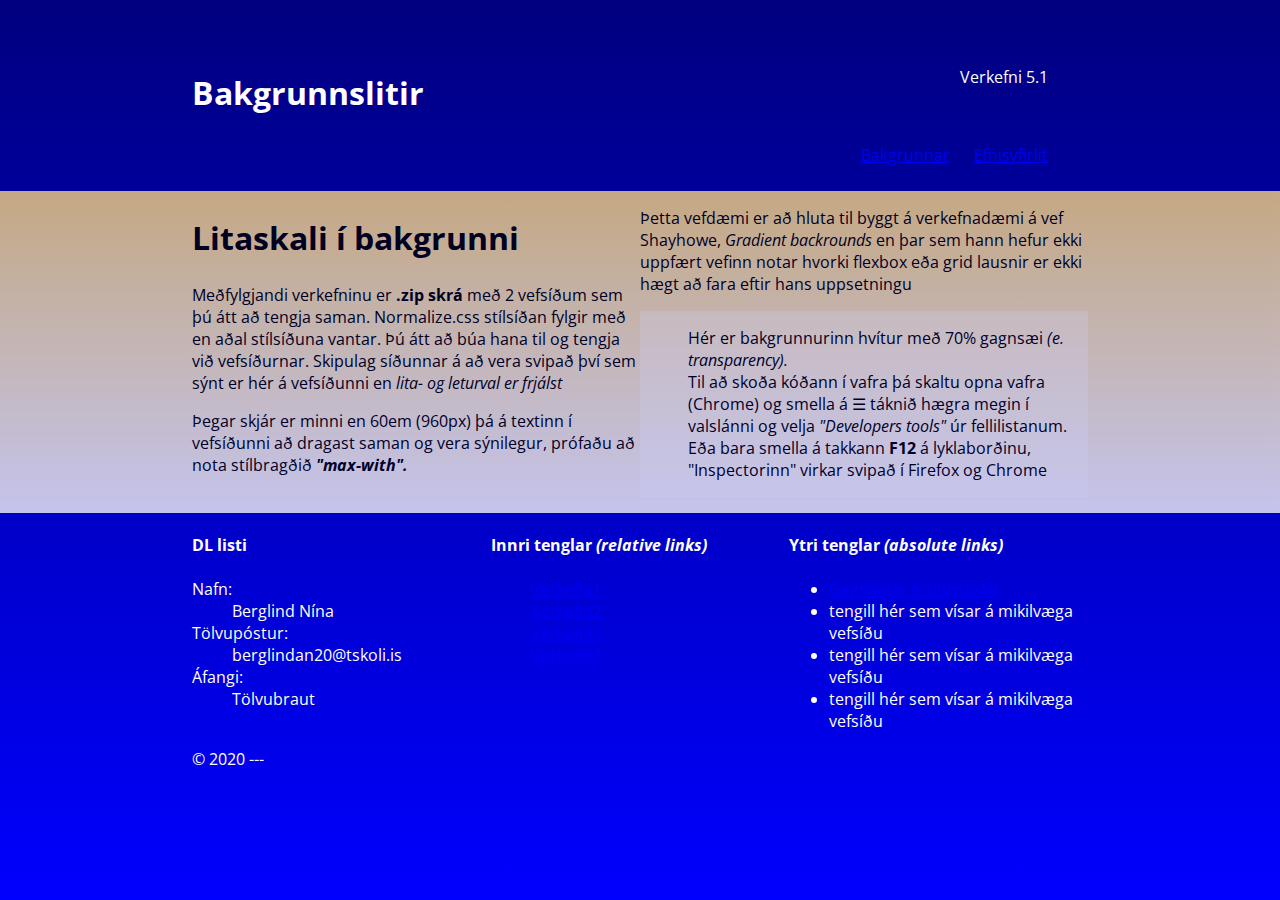
<file: verkefni-5/index.html>
<!DOCTYPE html>
<html lang="is">
  <head>
    <meta name="viewport" content="width=device-width, initial-scale=1.0">
    <meta charset="utf-8"> 
    <title>Verkefni 5.1 bakgrunnar</title>
    <!-- veljið leturgerð af http://fonts.google.com-->
    <link rel="stylesheet" href="verkefni5.css ">
  </head>
  <body> 
    <header class="texti tveirDalkar hvitur hofud">
      <div>
        <h1>
          Bakgrunnslitir
        </h1>
      </div>
      <div>
        <p class="verkefni">Verkefni 5.1</p>
        <nav class="topnav">
          <a href="index.html" title="bakgrunnar">Bakgrunnar</a>
          <a href="innerlinks.html" title="Efnisyfirlit">Efnisyfirlit</a>
        </nav>
      </div>
    </header>
    <section class="midja"> 
      <main class="texti tveirDalkar">
        <section>
          <h1 class="nidur">Litaskali í bakgrunni </h1>
          <p>Meðfylgjandi verkefninu er <strong>.zip skrá </strong>með 2 vefsíðum sem þú átt að tengja saman.  Normalize.css stílsíðan fylgir með en aðal stílsíðuna vantar. Þú átt að búa hana til og tengja við vefsíðurnar. Skipulag síðunnar á að vera svipað því sem sýnt er hér á vefsíðunni en <em>lita- og leturval er frjálst</em></p>       
          <p>Þegar skjár er minni en 60em (960px) þá á textinn í vefsíðunni að dragast saman og vera sýnilegur, prófaðu að nota stílbragðið <em><strong>"max-with".</strong></em></p>
        </section>
        <section> 
          <p>Þetta vefdæmi er að hluta til byggt á verkefnadæmi á vef Shayhowe,<em> Gradient backrounds</em> en þar sem hann hefur ekki uppfært vefinn notar hvorki flexbox eða grid lausnir er ekki hægt að fara eftir hans uppsetningu </p>
          <blockquote>Hér er bakgrunnurinn hvítur með 70% gagnsæi <i>(e. transparency).</i><br>Til að skoða kóðann í vafra þá skaltu opna vafra (Chrome) og smella á &#9776; táknið hægra megin í valslánni og velja <em>"Developers tools"</em> úr fellilistanum.<br> Eða bara smella á takkann <b>F12</b> á lyklaborðinu, "Inspectorinn" virkar svipað í Firefox og Chrome</blockquote></p>
        </section>
      </main>
    </section>
    <footer class="texti thrirDalkar hvitur">
        <nav>
          <h4>DL listi </h4>
          <dl><!--Description list, nafn tölvupóstur og áfangi-->
            <dt>Nafn:</dt>
              <dd>Berglind Nína</dd>
            <dt>Tölvupóstur:</dt>
              <dd>berglindan20@tskoli.is</dd>
            <dt>Áfangi:</dt>
              <dd>Tölvubraut</dd>
          </dl>
        </nav>
        <nav>
          <h4>Innri tenglar <em>(relative links)</em></h4>
            <ul><!-- inner links! hér þarf að aðlaga slóðir að eigin verkefnum -->
              <a href="/Verkefni-1/Verkefni-1.html">Verkefni1</a><br>
              <a href="/Verkefni-2/verkefni2.html">Verkefni2</a><br>
              <a href="/verkefni-3/verkefni3.html">Verkefni3</a><br>
              <a href="/Verkefni-4/verkefni4.html">Verkefni4</a><br>
            </ul>
        </nav>
        <nav>
          <h4>Ytri tenglar <em>(absolute links)</em></h4>
          <ul> <!-- Absolute links "target _blank" opnar nýjan glugga í vafranum !aðeins notað þegar vísað er út úr eigin vef-->
            <li> 
              <a href="https://vefgrunnur.github.io/bjargir.html" target="_blank" title="Vefgrunnur">Gagnlegar grunnslóðir</a>        
            </li>  
            <li>
              tengill hér sem vísar á mikilvæga vefsíðu 
            </li>
            <li>
              tengill hér sem vísar á mikilvæga vefsíðu 
            </li>
            <li>
                tengill hér sem vísar á mikilvæga vefsíðu 
            </li>
        </nav>
      </footer>
    <p class="texti hvitur">&copy; 2020 ---</p>
  </body>
</html>
</file>
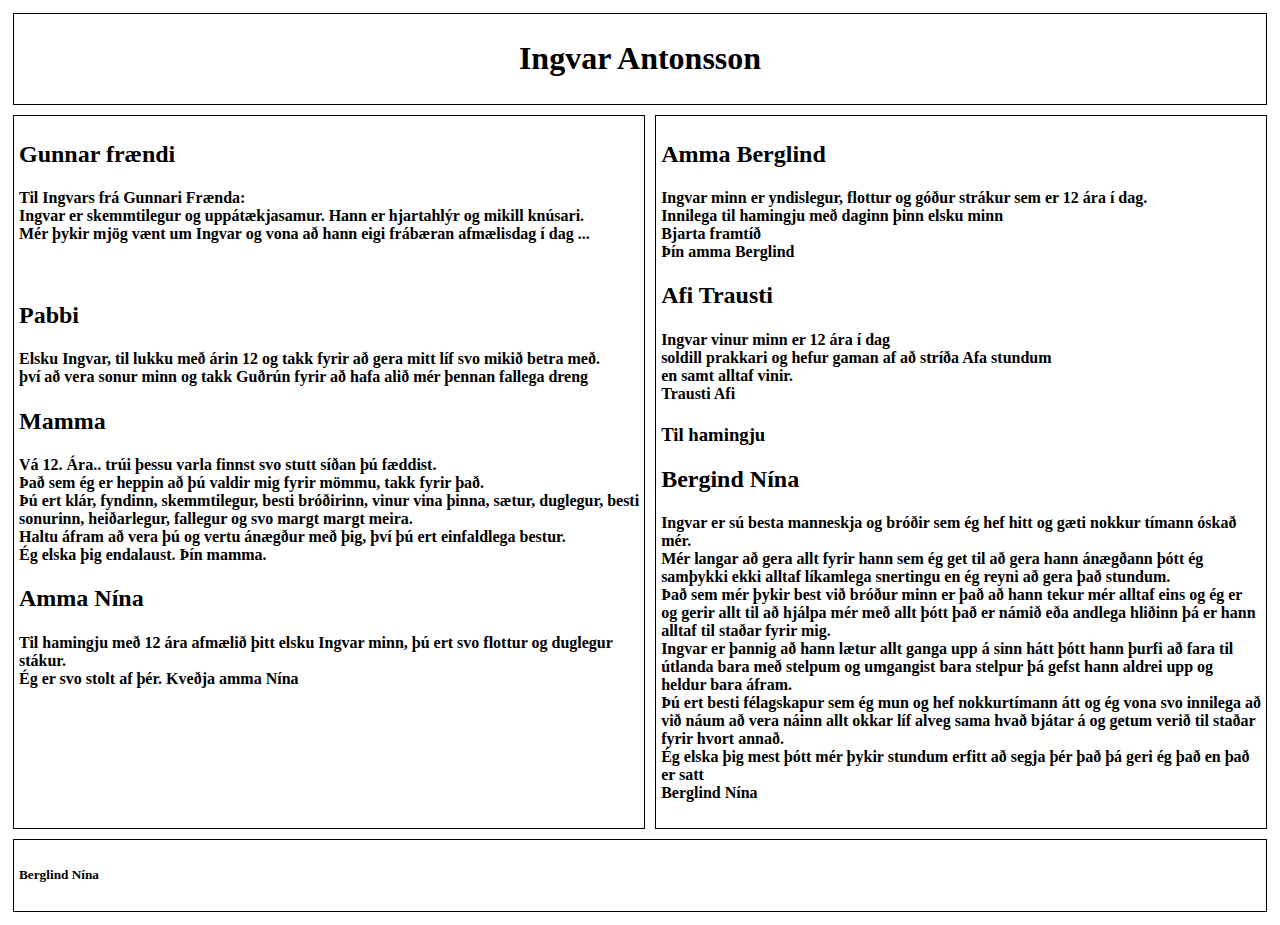
<file: kvedjur.html>
<!DOCTYPE html>
<html lang="en">
<head>
    <meta charset="UTF-8">
    <meta name="viewport" content="width=device-width, initial-scale=1.0">
    <title>Document</title>
    <link rel="stylesheet" href="kvedjur.css">
</head>
<body>
    <header class="haus"><h1>Ingvar Antonsson</h1> </header>
    <article class="vinstri"><h2>Gunnar frændi</h2><h4>Til Ingvars frá Gunnari Frænda:<br>
        Ingvar er skemmtilegur og uppátækjasamur. Hann er hjartahlýr og mikill knúsari.<br>
        Mér þykir mjög vænt um Ingvar og vona að hann eigi frábæran afmælisdag í dag ...</h4><br> 
        <h2>Pabbi</h2><h4>Elsku Ingvar, til lukku með árin 12 og takk fyrir að gera mitt líf svo mikið betra með.<br>
            því að vera sonur minn og takk Guðrún fyrir að hafa alið mér þennan fallega dreng  </h4>
        <h2>Mamma</h2><h4>Vá 12. Ára.. trúi þessu varla finnst svo stutt síðan þú fæddist.<br>  
            Það sem ég er heppin að þú valdir mig fyrir mömmu, takk fyrir það.<br>
            Þú ert klár, fyndinn, skemmtilegur, besti bróðirinn, vinur vina þinna, sætur, duglegur, besti sonurinn, heiðarlegur, fallegur og svo margt margt meira.<br>
            Haltu áfram að vera þú og vertu ánægður með þig,  því þú ert einfaldlega bestur.<br>
            Ég elska þig endalaust.  Þín mamma. </h4>
            <h2>Amma Nína</h2><h4>Til hamingju með 12 ára afmælið þitt elsku Ingvar minn, þú ert svo flottur og duglegur stákur.<br>
                Ég er svo stolt af þér. Kveðja amma Nína</article>
    <main class="adal"><h2>Amma Berglind</h2><h4>Ingvar minn er yndislegur, flottur og góður strákur sem er 12 ára í dag.<br>
        Innilega til hamingju með daginn þinn elsku minn <br>
        Bjarta framtíð<br>
        Þín amma Berglind</h4> 
    <h2>Afi Trausti</h2><h4>Ingvar vinur minn er 12 ára í dag<br>
        soldill prakkari og hefur gaman af að stríða Afa stundum<br>
        en samt alltaf vinir.<br>
        Trausti Afi </h4> <h3>Til hamingju</h3>
    </h4>
    <h2>Bergind Nína</h2><h4>Ingvar er sú besta manneskja og bróðir sem ég hef hitt og gæti nokkur tímann óskað mér.<br>
         Mér langar að gera allt fyrir hann sem ég get til að gera hann ánægðann þótt ég samþykki ekki alltaf líkamlega snertingu en ég reyni að gera það stundum.<br>
        Það sem mér þykir best við bróður minn er það að hann tekur mér alltaf eins og ég er og gerir allt til að hjálpa mér með allt þótt það er námið eða andlega hliðinn þá er hann alltaf til staðar fyrir mig.<br>  
        Ingvar er þannig að hann lætur allt ganga upp á  sinn hátt þótt hann þurfi að fara til útlanda bara með stelpum og umgangist bara stelpur þá gefst hann aldrei upp og heldur bara áfram.<br>
        Þú ert besti félagskapur sem ég mun og hef nokkurtímann átt og ég vona svo innilega að við náum að vera náinn allt okkar líf alveg sama hvað bjátar á og getum verið til staðar fyrir hvort annað.<br>
        Ég elska þig mest þótt mér þykir stundum erfitt að segja þér það þá geri ég það en það er satt<br>
        Berglind Nína
         </h4></main>
    <footer class="fotur"><h5>Berglind Nína</h5> </footer>
</body>
</html>
</file>
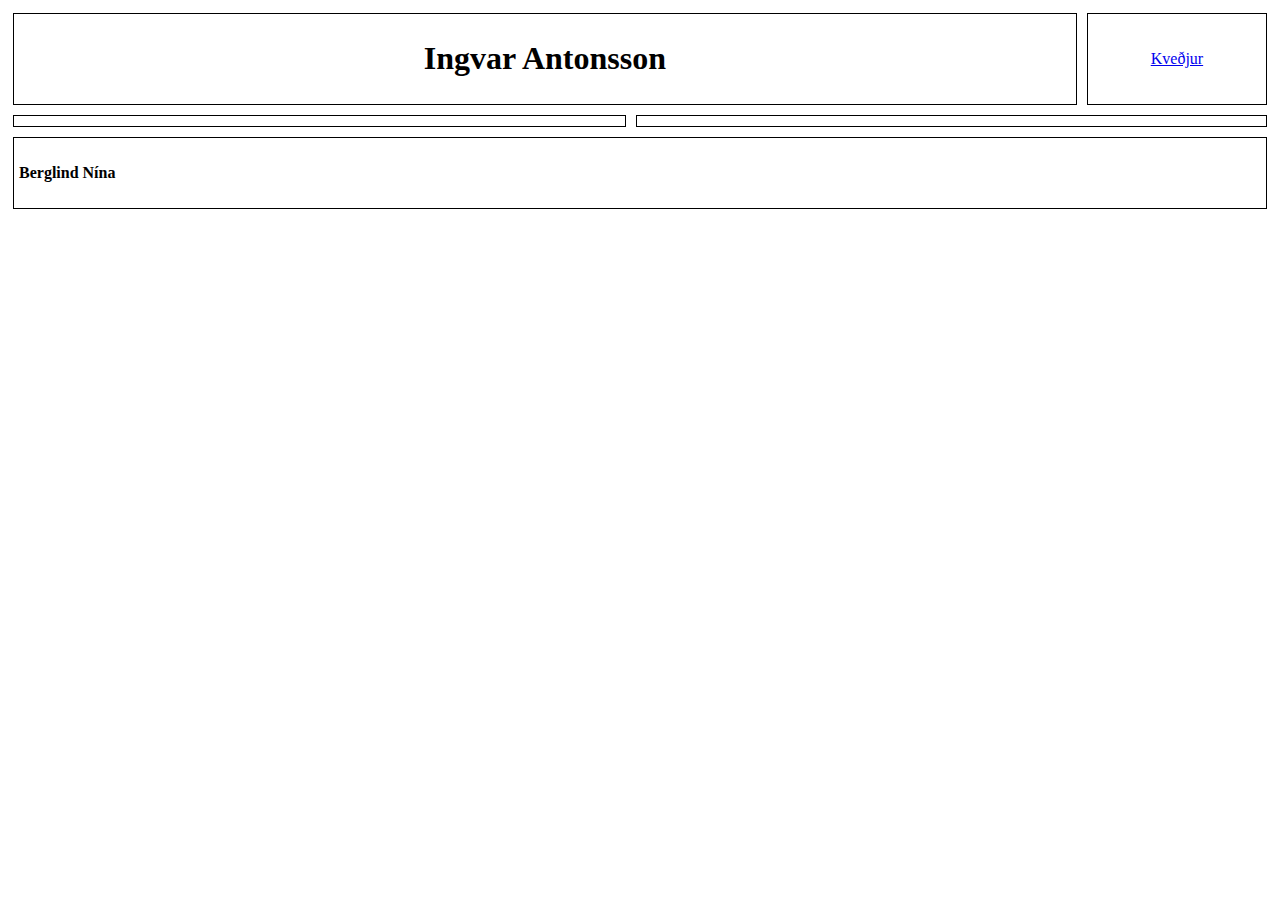
<file: Ingvar/Ingvar.html>
<!DOCTYPE html>
<html lang="en">
<head>
    <meta charset="UTF-8">
    <meta name="viewport" content="width=device-width, initial-scale=1.0">
    <title>Ingvar</title>
    <link rel="stylesheet" href="Ingvar.css">
</head>
<body>
    <header class="haus"><h1>Ingvar Antonsson</h1> </header>
    <nav class="valstika"><a href="kvedjur.html">Kveðjur</a> </nav>
    <article class="vinstri"> </article>
    <main class="adal"> </main>
    <footer class="fotur"><h4>Berglind Nína</h4> </footer>
</body>
</html>
</file>
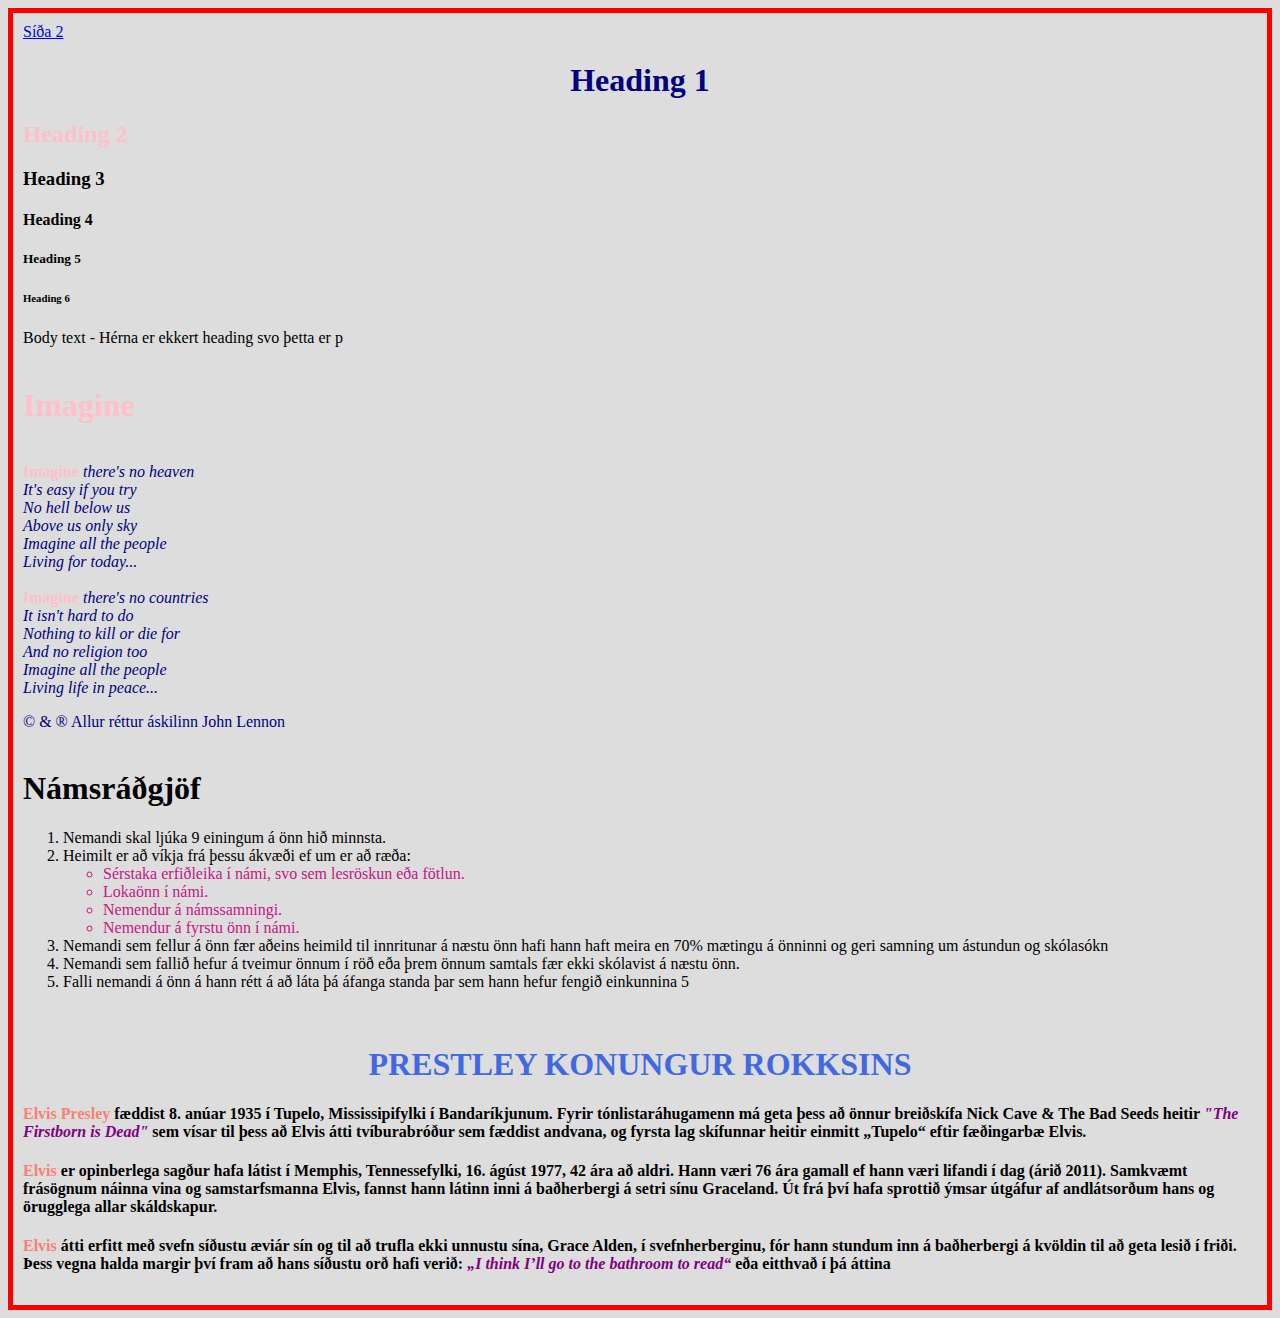
<file: Verkefni-1/Verkefni-1.html>
<!DOCTYPE html>
<html lang="en">
<head>
    <meta charset="UTF-8">
    <meta name="viewport" content="width=device-width, initial-scale=1.0">
    <title>Document</title>
    <link rel="stylesheet" href="Verkefni-1.css">
</head>
<body>
    <a href="Verkefni-1-2.html">Síða 2 </a>
    <h1 class="klasi1">Heading 1</h1>
    <h2 class="klasi2">Heading 2</h2>
    <h3>Heading 3</h3>
    <h4>Heading 4</h4>
    <h5>Heading 5</h5>
    <h6>Heading 6</h6>
    Body text - 
    Hérna er ekkert heading svo þetta er p<br>
    <br>
    <h1 class="klasi2">Imagine</h1>
    <br>
    <strong class="klasi2">Imagine</strong>   
    <em class="klasi3">there's no heaven</em><br>
    <em class="klasi3">It's easy if you try</em><br>
    <em class="klasi3">No hell below us</em><br>
    <em class="klasi3">Above us only sky</em><br>
    <em class="klasi3">Imagine all the people</em><br>
    <em class="klasi3">Living for today...</em><br>
    <br>
    <strong class="klasi2">Imagine</strong> 
    <em class="klasi3">there's no countries</em><br>
    <em class="klasi3">It isn't hard to do</em><br>
    <em class="klasi3">Nothing to kill or die for</em><br>
    <em class="klasi3">And no religion too</em><br>
    <em class="klasi3">Imagine all the people</em><br>
    <em class="klasi3">Living life in peace... </em><br>
    <p class="klasi3">© & ® Allur réttur áskilinn John Lennon</em><br>
    <br>
    <h1>Námsráðgjöf</h1>
    <ol>
    <li>Nemandi skal ljúka 9 einingum á önn hið minnsta.</li>
    <li>Heimilt er að víkja frá þessu ákvæði ef um er að ræða:</li>
    <ul class="klasi4">
    <li>Sérstaka erfiðleika í námi, svo sem lesröskun eða fötlun.</li>
    <li>Lokaönn í námi.</li>
    <li>Nemendur á námssamningi.</li>
    <li>Nemendur á fyrstu önn í námi.</li>
    </ul>
    <li>Nemandi sem fellur á önn fær aðeins heimild til innritunar á næstu önn hafi
    hann haft meira en 70% mætingu á önninni og geri samning um ástundun og
    skólasókn</li>
    <li>Nemandi sem fallið hefur á tveimur önnum í röð eða þrem önnum samtals fær
    ekki skólavist á næstu önn.</li>
    <li>Falli nemandi á önn á hann rétt á að láta þá áfanga standa þar sem hann hefur
    fengið einkunnina 5</li></ol>
    <br>
    <h1 class="klasi7">PRESTLEY KONUNGUR ROKKSINS</h1>
    <h4><spam class="klasi6">Elvis Presley</spam> fæddist 8. anúar 1935 í Tupelo, Mississipifylki í Bandaríkjunum. 
    Fyrir tónlistaráhugamenn má geta þess að önnur breiðskífa Nick Cave & The Bad Seeds heitir
    <spam class="klasi5"> "The Firstborn is Dead"</spam> sem vísar til þess að Elvis átti tvíburabróður sem fæddist andvana, og fyrsta lag skífunnar heitir einmitt „Tupelo“ eftir fæðingarbæ Elvis.</h4>
    <h4><span class="klasi6"> Elvis</span> er opinberlega sagður hafa látist í Memphis, Tennessefylki, 16. ágúst 1977, 42 ára að aldri. 
Hann væri 76 ára gamall ef hann væri lifandi í dag (árið 2011). Samkvæmt frásögnum náinna vina og samstarfsmanna Elvis, fannst hann látinn inni á baðherbergi á setri sínu Graceland. 
Út frá því hafa sprottið ýmsar útgáfur af andlátsorðum hans og örugglega allar skáldskapur.</h4>
<h4><spam class="klasi6">Elvis</spam> átti erfitt með svefn síðustu æviár sín og til að trufla ekki unnustu sína, Grace Alden, í svefnherberginu, fór hann stundum inn á baðherbergi á kvöldin til að geta lesið í friði. 
Þess vegna halda margir því fram að hans síðustu orð hafi verið: 
<spam class="klasi5">„I think I’ll go to the bathroom to read“</spam> eða eitthvað í þá áttina
    </h4>
</body>
</html>
</file>
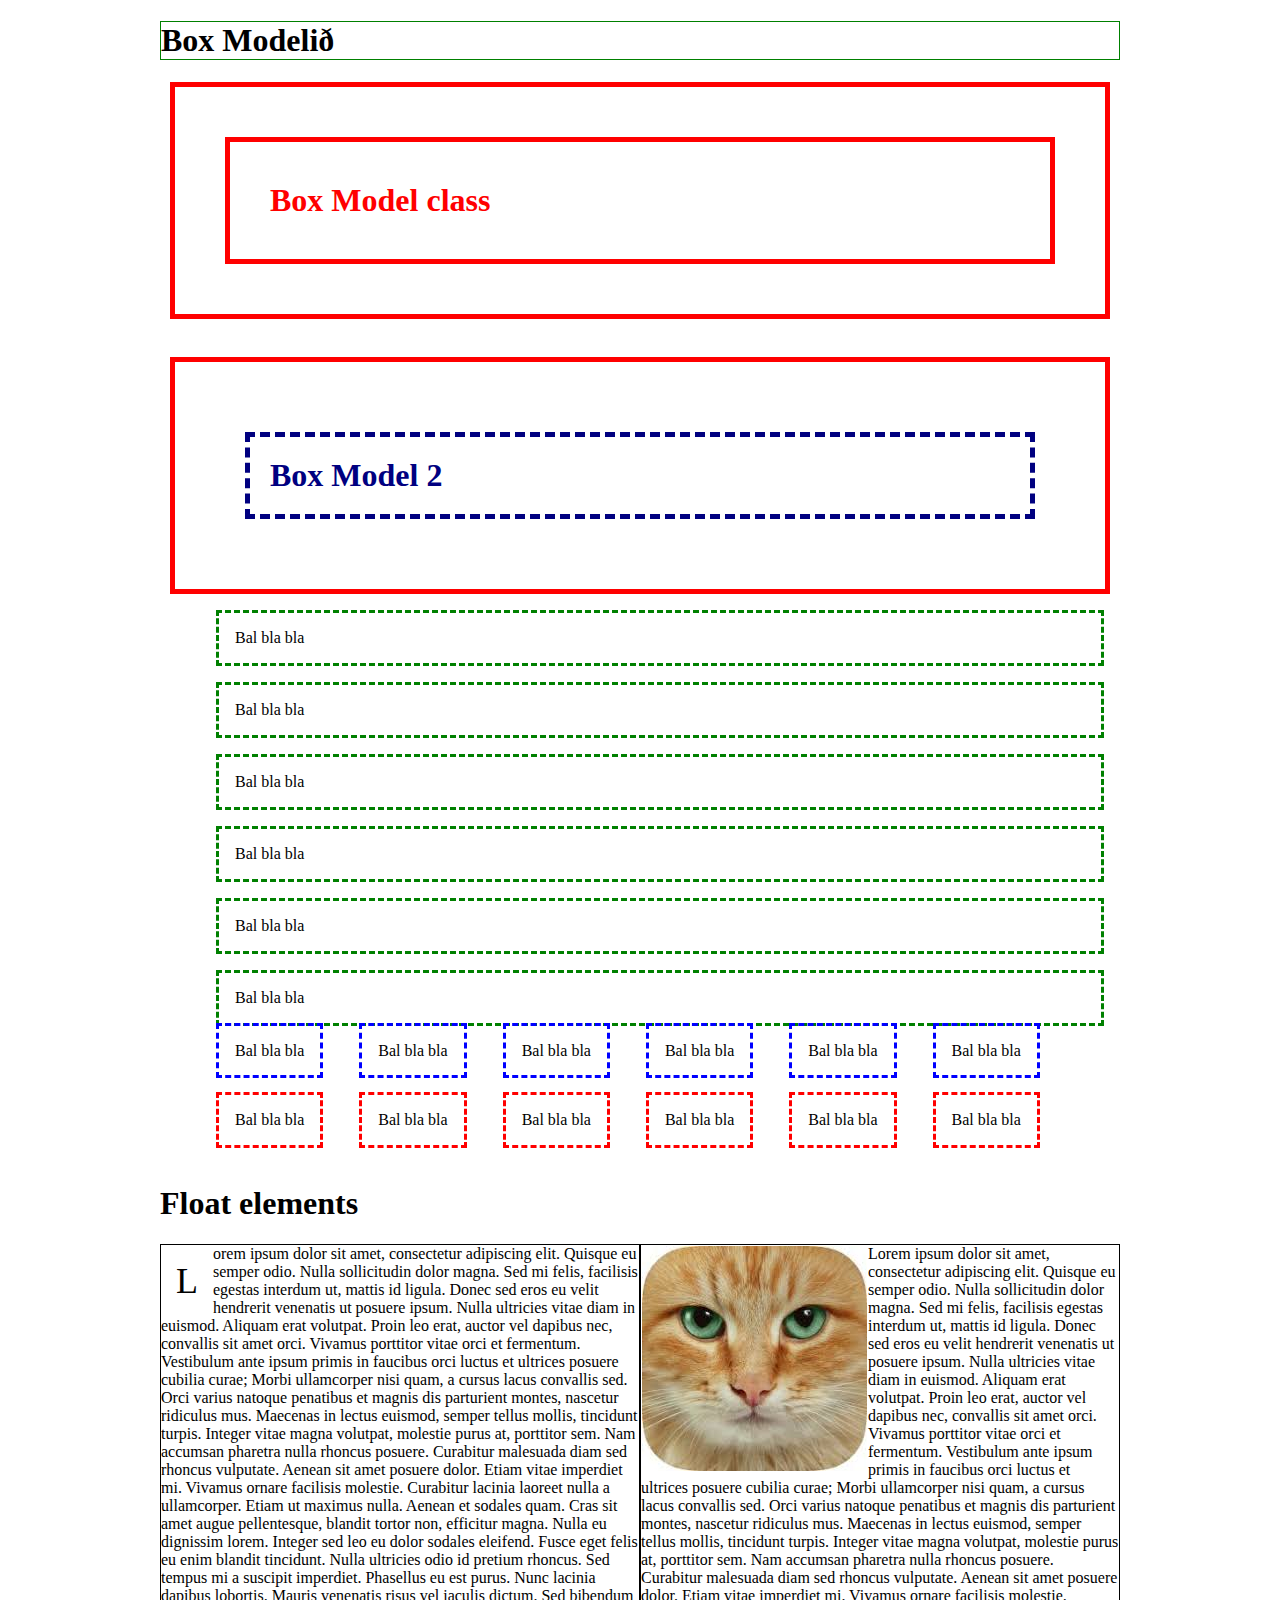
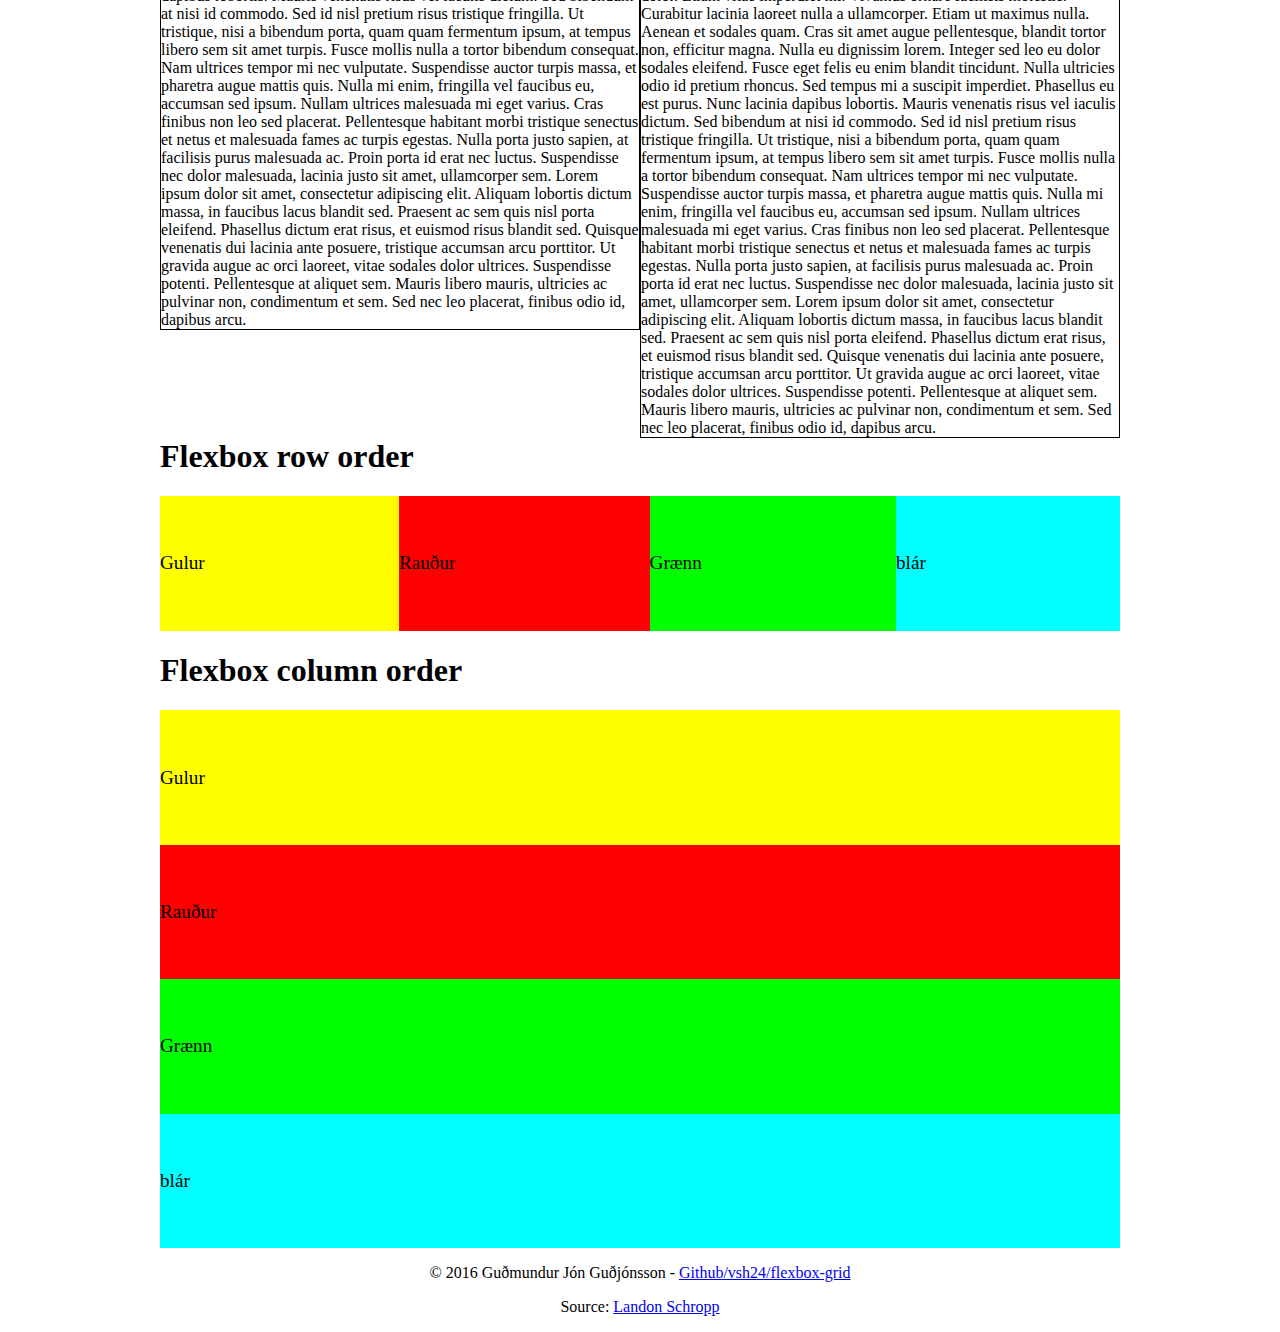
<file: Verkefni-2/verkefni2.html>
<!DOCTYPE html>
<html lang="en">
<head>
    <meta charset="UTF-8">
    <meta name="viewport" content="width=device-width, initial-scale=1.0">
    <title>Document</title>
    <link rel="stylesheet" href="verkefni2.css">
</head>
<body>
    
</body>
</html>
    <h1 class="graenkassi">Box Modelið</h1>
    <div class="raudurkassi">
    <h1 class="raudurkassi graenkassi">Box Model class</h1>
</div>
<br>
<div class="raudurkassi">
    <h1 class="blarkassi blarbrotakassi">Box Model 2</h1>
</div>
<ul class="box1">
    <li>Bal bla bla</li>
    <li>Bal bla bla</li>
    <li>Bal bla bla</li>
    <li>Bal bla bla</li>
    <li>Bal bla bla</li>
    <li>Bal bla bla</li>
</ul>
<ul class="box2">
    <li>Bal bla bla</li>
    <li>Bal bla bla</li>
    <li>Bal bla bla</li>
    <li>Bal bla bla</li>
    <li>Bal bla bla</li>
    <li>Bal bla bla</li>
</ul>
<ul class="box3">
    <li>Bal bla bla</li>
    <li>Bal bla bla</li>
    <li>Bal bla bla</li>
    <li>Bal bla bla</li>
    <li>Bal bla bla</li>
    <li>Bal bla bla</li>
</ul>
<h1>Float elements</h1>
<div class="kassi">
    <span class= l>L</span>orem ipsum dolor sit amet, consectetur adipiscing elit. Quisque eu semper odio. Nulla sollicitudin dolor magna. Sed mi felis, facilisis egestas interdum ut, mattis id ligula. Donec sed eros eu velit hendrerit venenatis ut posuere ipsum. Nulla ultricies vitae diam in euismod. Aliquam erat volutpat. Proin leo erat, auctor vel dapibus nec, convallis sit amet orci.

    Vivamus porttitor vitae orci et fermentum. Vestibulum ante ipsum primis in faucibus orci luctus et ultrices posuere cubilia curae; Morbi ullamcorper nisi quam, a cursus lacus convallis sed. Orci varius natoque penatibus et magnis dis parturient montes, nascetur ridiculus mus. Maecenas in lectus euismod, semper tellus mollis, tincidunt turpis. Integer vitae magna volutpat, molestie purus at, porttitor sem. Nam accumsan pharetra nulla rhoncus posuere. Curabitur malesuada diam sed rhoncus vulputate. Aenean sit amet posuere dolor. Etiam vitae imperdiet mi. Vivamus ornare facilisis molestie.
    
    Curabitur lacinia laoreet nulla a ullamcorper. Etiam ut maximus nulla. Aenean et sodales quam. Cras sit amet augue pellentesque, blandit tortor non, efficitur magna. Nulla eu dignissim lorem. Integer sed leo eu dolor sodales eleifend. Fusce eget felis eu enim blandit tincidunt. Nulla ultricies odio id pretium rhoncus. Sed tempus mi a suscipit imperdiet. Phasellus eu est purus. Nunc lacinia dapibus lobortis. Mauris venenatis risus vel iaculis dictum.
    
    Sed bibendum at nisi id commodo. Sed id nisl pretium risus tristique fringilla. Ut tristique, nisi a bibendum porta, quam quam fermentum ipsum, at tempus libero sem sit amet turpis. Fusce mollis nulla a tortor bibendum consequat. Nam ultrices tempor mi nec vulputate. Suspendisse auctor turpis massa, et pharetra augue mattis quis. Nulla mi enim, fringilla vel faucibus eu, accumsan sed ipsum.
    
    Nullam ultrices malesuada mi eget varius. Cras finibus non leo sed placerat. Pellentesque habitant morbi tristique senectus et netus et malesuada fames ac turpis egestas. Nulla porta justo sapien, at facilisis purus malesuada ac. Proin porta id erat nec luctus. Suspendisse nec dolor malesuada, lacinia justo sit amet, ullamcorper sem. Lorem ipsum dolor sit amet, consectetur adipiscing elit. Aliquam lobortis dictum massa, in faucibus lacus blandit sed. Praesent ac sem quis nisl porta eleifend. Phasellus dictum erat risus, et euismod risus blandit sed. Quisque venenatis dui lacinia ante posuere, tristique accumsan arcu porttitor. Ut gravida augue ac orci laoreet, vitae sodales dolor ultrices. Suspendisse potenti. Pellentesque at aliquet sem. Mauris libero mauris, ultricies ac pulvinar non, condimentum et sem. Sed nec leo placerat, finibus odio id, dapibus arcu.

</div>
<div class="kassi">
    <img src="cat.jpg" class="mynd">
    Lorem ipsum dolor sit amet, consectetur adipiscing elit. Quisque eu semper odio. Nulla sollicitudin dolor magna. Sed mi felis, facilisis egestas interdum ut, mattis id ligula. Donec sed eros eu velit hendrerit venenatis ut posuere ipsum. Nulla ultricies vitae diam in euismod. Aliquam erat volutpat. Proin leo erat, auctor vel dapibus nec, convallis sit amet orci.

    Vivamus porttitor vitae orci et fermentum. Vestibulum ante ipsum primis in faucibus orci luctus et ultrices posuere cubilia curae; Morbi ullamcorper nisi quam, a cursus lacus convallis sed. Orci varius natoque penatibus et magnis dis parturient montes, nascetur ridiculus mus. Maecenas in lectus euismod, semper tellus mollis, tincidunt turpis. Integer vitae magna volutpat, molestie purus at, porttitor sem. Nam accumsan pharetra nulla rhoncus posuere. Curabitur malesuada diam sed rhoncus vulputate. Aenean sit amet posuere dolor. Etiam vitae imperdiet mi. Vivamus ornare facilisis molestie.
    
    Curabitur lacinia laoreet nulla a ullamcorper. Etiam ut maximus nulla. Aenean et sodales quam. Cras sit amet augue pellentesque, blandit tortor non, efficitur magna. Nulla eu dignissim lorem. Integer sed leo eu dolor sodales eleifend. Fusce eget felis eu enim blandit tincidunt. Nulla ultricies odio id pretium rhoncus. Sed tempus mi a suscipit imperdiet. Phasellus eu est purus. Nunc lacinia dapibus lobortis. Mauris venenatis risus vel iaculis dictum.
    
    Sed bibendum at nisi id commodo. Sed id nisl pretium risus tristique fringilla. Ut tristique, nisi a bibendum porta, quam quam fermentum ipsum, at tempus libero sem sit amet turpis. Fusce mollis nulla a tortor bibendum consequat. Nam ultrices tempor mi nec vulputate. Suspendisse auctor turpis massa, et pharetra augue mattis quis. Nulla mi enim, fringilla vel faucibus eu, accumsan sed ipsum.
    
    Nullam ultrices malesuada mi eget varius. Cras finibus non leo sed placerat. Pellentesque habitant morbi tristique senectus et netus et malesuada fames ac turpis egestas. Nulla porta justo sapien, at facilisis purus malesuada ac. Proin porta id erat nec luctus. Suspendisse nec dolor malesuada, lacinia justo sit amet, ullamcorper sem. Lorem ipsum dolor sit amet, consectetur adipiscing elit. Aliquam lobortis dictum massa, in faucibus lacus blandit sed. Praesent ac sem quis nisl porta eleifend. Phasellus dictum erat risus, et euismod risus blandit sed. Quisque venenatis dui lacinia ante posuere, tristique accumsan arcu porttitor. Ut gravida augue ac orci laoreet, vitae sodales dolor ultrices. Suspendisse potenti. Pellentesque at aliquet sem. Mauris libero mauris, ultricies ac pulvinar non, condimentum et sem. Sed nec leo placerat, finibus odio id, dapibus arcu.
</div>
<h1>Flexbox row order</h1>
	<section class="row">
		<div class="blar"><p class="box">blár</p></div>
		<div class="graenn"><p class="box">Grænn</p></div>
		<div class="raudur"><p class="box">Rauður</p></div>
		<div class="gulur"><p class="box">Gulur</p></div>
	</section>
	<h1>Flexbox column order</h1>
	<section class="col">
		<div class="blar"><p class="box">blár</p></div>
		<div class="graenn"><p class="box">Grænn</p></div>
		<div class="raudur"><p class="box">Rauður</p></div>
		<div class="gulur"><p class="box">Gulur</p></div>
	</section>
	<section>
		<footer>
			<p>&copy; 2016 Guðmundur Jón Guðjónsson - <a href="https://github.com/VSH24/flexbox-grid" target="_blank"> Github/vsh24/flexbox-grid</a></p>
			<p>Source: <a href="https://github.com/LandonSchropp/unraveling_flexbox" target="_blank"> Landon Schropp </a></p>
		</footer>
	</section>
</body>
</html>
</file>
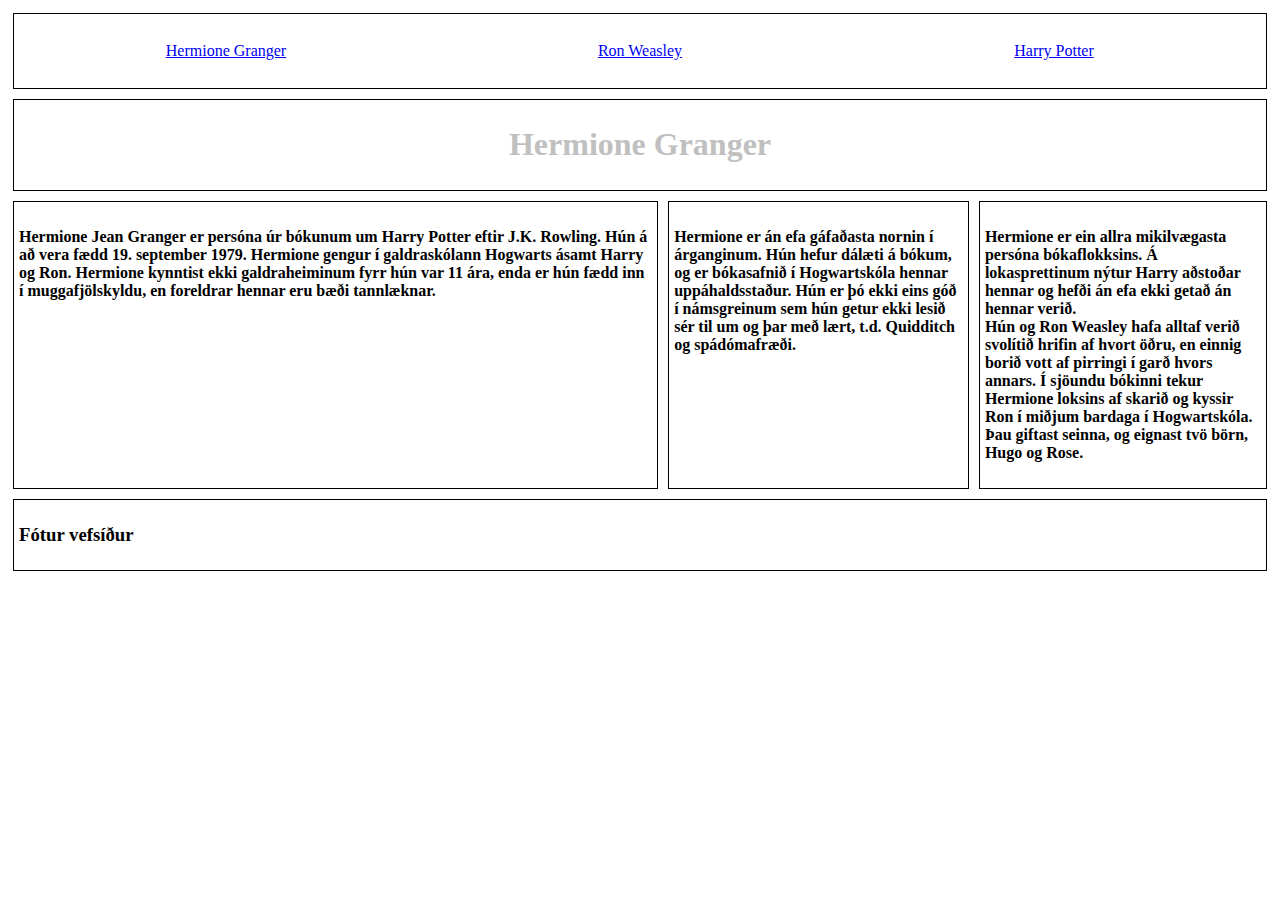
<file: verkefni-3/verkefni3.2.html>
<!DOCTYPE html>
<html lang="en">
<head>
    <meta charset="UTF-8">
    <meta name="viewport" content="width=device-width, initial-scale=1.0">
    <title>Document</title>
    <link rel="stylesheet" href="verkefni3.2.css">
</head>
<body>
    <header class="haus"><h1>Hermione Granger</h1></header>
    <nav class="valstika hlekkir"><a href="verkefni3.2.html">Hermione Granger </a><a href="verkefni3.3.html">Ron Weasley </a> <a href="verkefni3.html">Harry Potter</a></nav>
    <article class="vistri"><h4>Hermione er ein allra mikilvægasta persóna bókaflokksins. Á lokasprettinum nýtur Harry aðstoðar hennar og hefði án efa ekki getað án hennar verið.<br>
        Hún og Ron Weasley hafa alltaf verið svolítið hrifin af hvort öðru, en einnig borið vott af pirringi í garð hvors annars. Í sjöundu bókinni tekur Hermione loksins af skarið og kyssir Ron í miðjum bardaga í Hogwartskóla. Þau giftast seinna, og eignast tvö börn, Hugo og Rose.</h4></article>
    <main class="adal"><h4>Hermione Jean Granger er persóna úr bókunum um Harry Potter eftir J.K. Rowling. Hún á að vera fædd 19. september 1979. Hermione gengur í galdraskólann Hogwarts ásamt Harry og Ron. Hermione kynntist ekki galdraheiminum fyrr hún var 11 ára, enda er hún fædd inn í muggafjölskyldu, en foreldrar hennar eru bæði tannlæknar.</h4></main>
    <aside class="haegri"><h4>Hermione er án efa gáfaðasta nornin í árganginum. Hún hefur dálæti á bókum, og er bókasafnið í Hogwartskóla hennar uppáhaldsstaður. Hún er þó ekki eins góð í námsgreinum sem hún getur ekki lesið sér til um og þar með lært, t.d. Quidditch og spádómafræði.</h4></aside>
    <footer class="fotur"><h3>Fótur vefsíður</h3></footer>
</body>
</html>
</file>
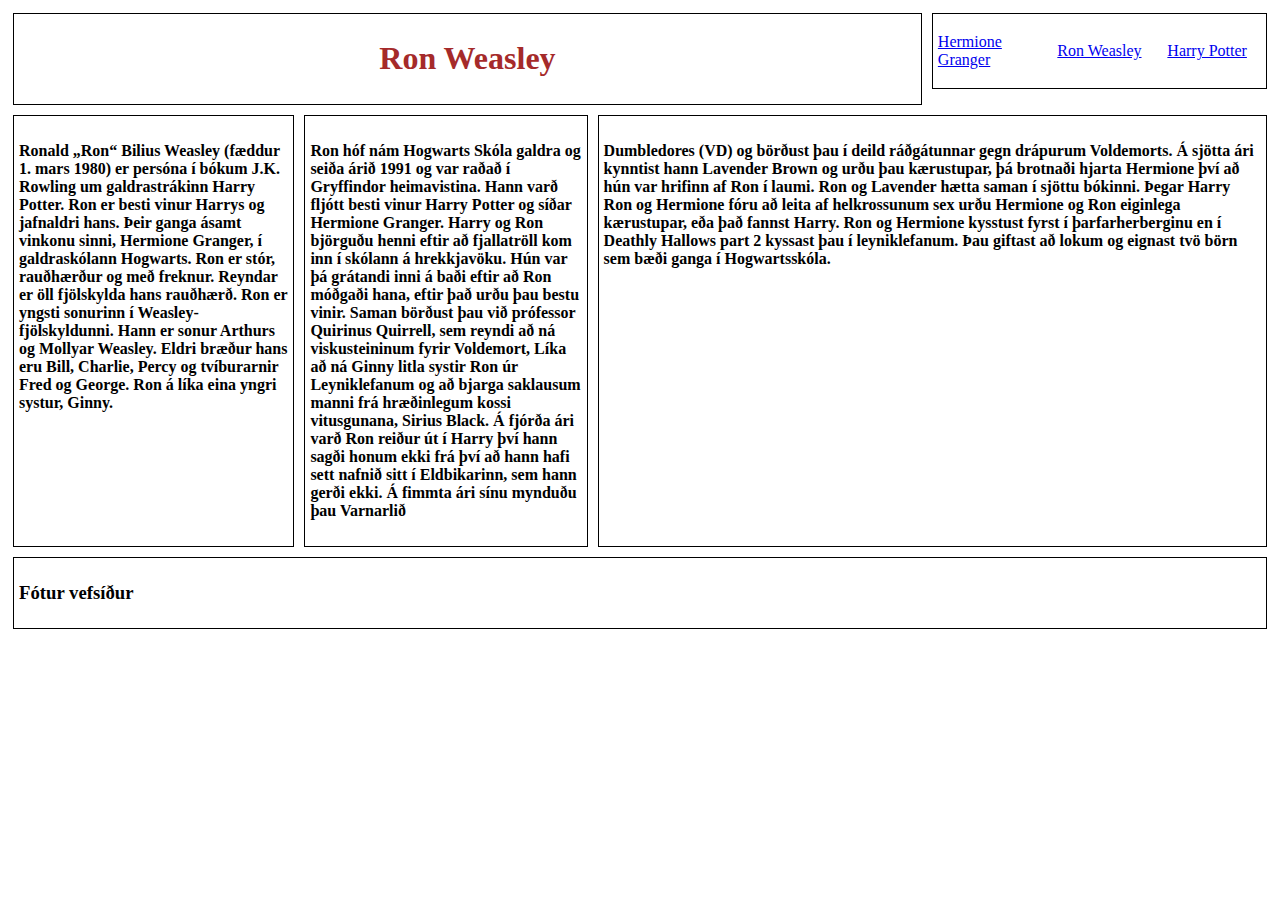
<file: verkefni-3/verkefni3.3.html>
<!DOCTYPE html>
<html lang="en">
<head>
    <meta charset="UTF-8">
    <meta name="viewport" content="width=device-width, initial-scale=1.0">
    <title>Document</title>
    <link rel="stylesheet" href="verkefni3.3.css">
</head>
<body>
    <header class="haus"><h1>Ron Weasley</h1></header>
    <nav class="valstika hlekkir"><a href="verkefni3.2.html">Hermione Granger </a><a href="verkefni3.3.html">Ron Weasley </a> <a href="verkefni3.html">Harry Potter</a></nav>
    <article class="vistri"><h4>Ron hóf nám Hogwarts Skóla galdra og seiða árið 1991 og var raðað í Gryffindor heimavistina. Hann varð fljótt besti vinur Harry Potter og síðar Hermione Granger. Harry og Ron björguðu henni eftir að fjallatröll kom inn í skólann á hrekkjavöku. Hún var þá grátandi inni á baði eftir að Ron móðgaði hana, eftir það urðu þau bestu vinir. Saman börðust þau við prófessor Quirinus Quirrell, sem reyndi að ná viskusteininum fyrir Voldemort, Líka að ná Ginny litla systir Ron úr Leyniklefanum og að bjarga saklausum manni frá hræðinlegum kossi vitusgunana, Sirius Black. Á fjórða ári varð Ron reiður út í Harry því hann sagði honum ekki frá því að hann hafi sett nafnið sitt í Eldbikarinn, sem hann gerði ekki. Á fimmta ári sínu mynduðu þau Varnarlið</h4></article>
    <main class="adal"><h4>Dumbledores (VD) og börðust þau í deild ráðgátunnar gegn drápurum Voldemorts. Á sjötta ári kynntist hann Lavender Brown og urðu þau kærustupar, þá brotnaði hjarta Hermione því að hún var hrifinn af Ron í laumi. Ron og Lavender hætta saman í sjöttu bókinni. Þegar Harry Ron og Hermione fóru að leita af helkrossunum sex urðu Hermione og Ron eiginlega kærustupar, eða það fannst Harry. Ron og Hermione kysstust fyrst í þarfarherberginu en í Deathly Hallows part 2 kyssast þau í leyniklefanum. Þau giftast að lokum og eignast tvö börn sem bæði ganga í Hogwartsskóla.</h4></main>
    <aside class="haegri"><h4>Ronald „Ron“ Bilius Weasley (fæddur 1. mars 1980) er persóna í bókum J.K. Rowling um galdrastrákinn Harry Potter. Ron er besti vinur Harrys og jafnaldri hans. Þeir ganga ásamt vinkonu sinni, Hermione Granger, í galdraskólann Hogwarts.
                 Ron er stór, rauðhærður og með freknur. Reyndar er öll fjölskylda hans rauðhærð. Ron er yngsti sonurinn í Weasley-fjölskyldunni. Hann er sonur Arthurs og Mollyar Weasley. Eldri bræður hans eru Bill, Charlie, Percy og tvíburarnir Fred og George. Ron á líka eina yngri systur, Ginny.</h4></aside>
    <footer class="fotur"><h3>Fótur vefsíður</h3></footer>
</body>
</html>
</file>
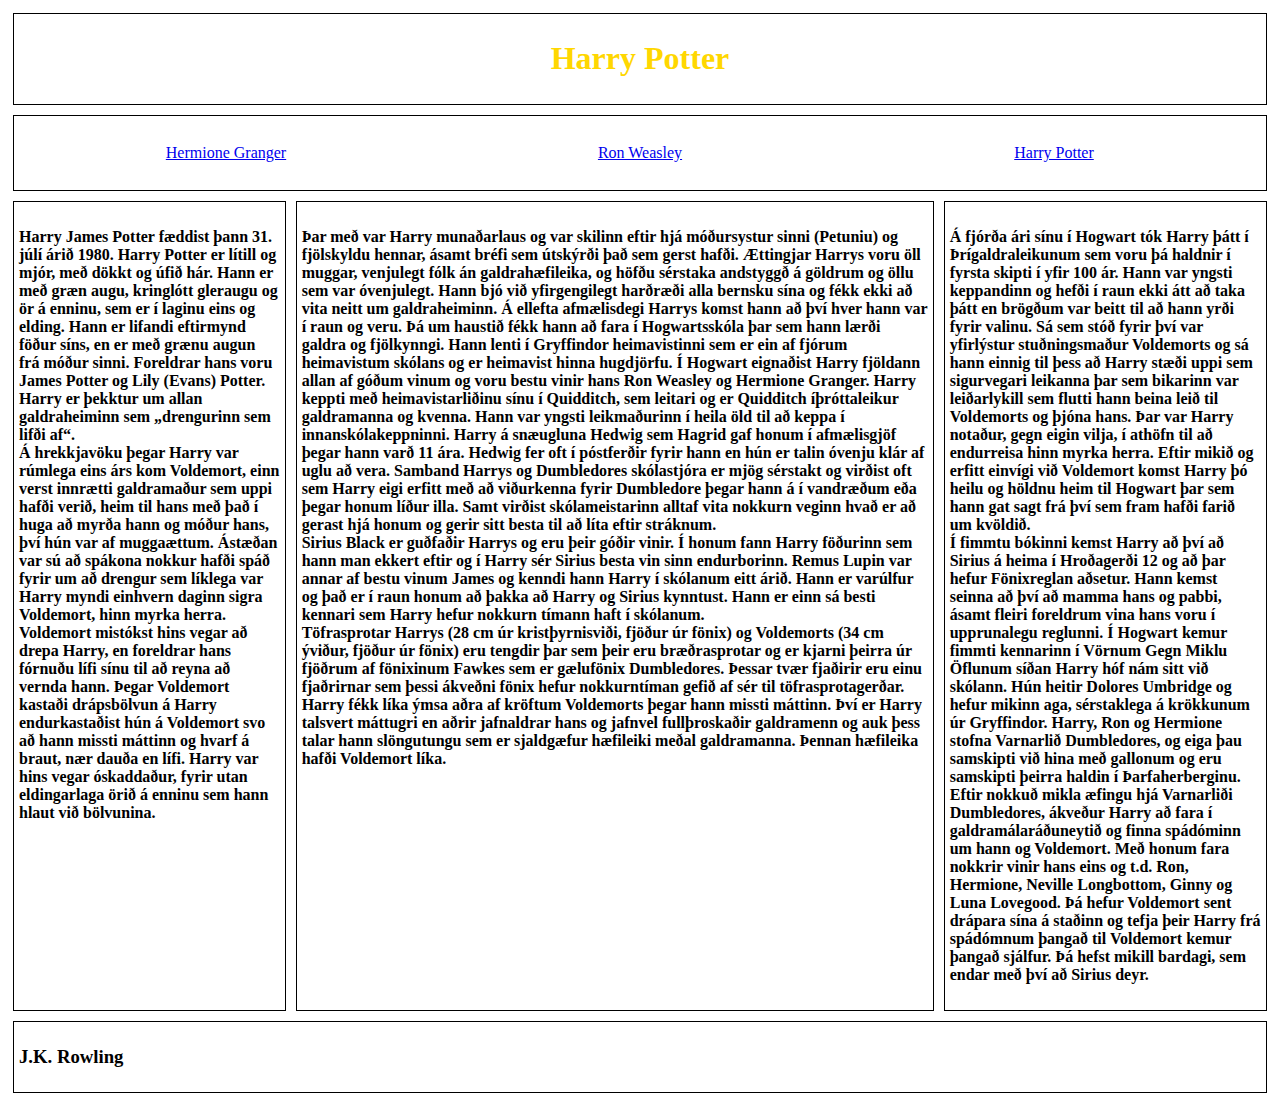
<file: verkefni-3/verkefni3.html>
<!DOCTYPE html>
<html lang="en">
<head>
    <meta charset="UTF-8">
    <meta name="viewport" content="width=device-width, initial-scale=1.0">
    <title>Document</title>
    <link rel="stylesheet" href="verkefni3.css">
</head>
<body>
    <header class="haus"><h1>Harry Potter</h1></header>
    <nav class="valstika hlekkir"><a href="verkefni3.2.html">Hermione Granger </a><a href="verkefni3.3.html">Ron Weasley </a> <a href="verkefni3.html">Harry Potter</a></nav>
    <article class="vistri"><h4>Harry James Potter fæddist þann 31. júlí árið 1980. Harry Potter er lítill og mjór, með dökkt og úfið hár. Hann er með græn augu, kringlótt gleraugu og ör á enninu, sem er í laginu eins og elding. Hann er lifandi eftirmynd föður síns, en er með grænu augun frá móður sinni. Foreldrar hans voru James Potter og Lily (Evans) Potter. Harry er þekktur um allan galdraheiminn sem „drengurinn sem lifði af“.<br>

        Á hrekkjavöku þegar Harry var rúmlega eins árs kom Voldemort, einn verst innrætti galdramaður sem uppi hafði verið, heim til hans með það í huga að myrða hann og móður hans, því hún var af muggaættum. Ástæðan var sú að spákona nokkur hafði spáð fyrir um að drengur sem líklega var Harry myndi einhvern daginn sigra Voldemort, hinn myrka herra.<br>
        
        Voldemort mistókst hins vegar að drepa Harry, en foreldrar hans fórnuðu lífi sínu til að reyna að vernda hann. Þegar Voldemort kastaði drápsbölvun á Harry endurkastaðist hún á Voldemort svo að hann missti máttinn og hvarf á braut, nær dauða en lífi. Harry var hins vegar óskaddaður, fyrir utan eldingarlaga örið á enninu sem hann hlaut við bölvunina.<h4></h4></article>
    <main class="adal"><h4>Þar með var Harry munaðarlaus og var skilinn eftir hjá móðursystur sinni (Petuniu) og fjölskyldu hennar, ásamt bréfi sem útskýrði það sem gerst hafði. Ættingjar Harrys voru öll muggar, venjulegt fólk án galdrahæfileika, og höfðu sérstaka andstyggð á göldrum og öllu sem var óvenjulegt. Hann bjó við yfirgengilegt harðræði alla bernsku sína og fékk ekki að vita neitt um galdraheiminn.

        Á ellefta afmælisdegi Harrys komst hann að því hver hann var í raun og veru. Þá um haustið fékk hann að fara í Hogwartsskóla þar sem hann lærði galdra og fjölkynngi. Hann lenti í Gryffindor heimavistinni sem er ein af fjórum heimavistum skólans og er heimavist hinna hugdjörfu. Í Hogwart eignaðist Harry fjöldann allan af góðum vinum og voru bestu vinir hans Ron Weasley og Hermione Granger. Harry keppti með heimavistarliðinu sínu í Quidditch, sem leitari og er Quidditch íþróttaleikur galdramanna og kvenna. Hann var yngsti leikmaðurinn í heila öld til að keppa í innanskólakeppninni.
        
        Harry á snæugluna Hedwig sem Hagrid gaf honum í afmælisgjöf þegar hann varð 11 ára. Hedwig fer oft í póstferðir fyrir hann en hún er talin óvenju klár af uglu að vera.
        
        Samband Harrys og Dumbledores skólastjóra er mjög sérstakt og virðist oft sem Harry eigi erfitt með að viðurkenna fyrir Dumbledore þegar hann á í vandræðum eða þegar honum líður illa. Samt virðist skólameistarinn alltaf vita nokkurn veginn hvað er að gerast hjá honum og gerir sitt besta til að líta eftir stráknum.<br>
        
        Sirius Black er guðfaðir Harrys og eru þeir góðir vinir. Í honum fann Harry föðurinn sem hann man ekkert eftir og í Harry sér Sirius besta vin sinn endurborinn. Remus Lupin var annar af bestu vinum James og kenndi hann Harry í skólanum eitt árið. Hann er varúlfur og það er í raun honum að þakka að Harry og Sirius kynntust. Hann er einn sá besti kennari sem Harry hefur nokkurn tímann haft í skólanum.<br>

        Töfrasprotar Harrys (28 cm úr kristþyrnisviði, fjöður úr fönix) og Voldemorts (34 cm ýviður, fjöður úr fönix) eru tengdir þar sem þeir eru bræðrasprotar og er kjarni þeirra úr fjöðrum af fönixinum Fawkes sem er gælufönix Dumbledores. Þessar tvær fjaðirir eru einu fjaðrirnar sem þessi ákveðni fönix hefur nokkurntíman gefið af sér til töfrasprotagerðar. Harry fékk líka ýmsa aðra af kröftum Voldemorts þegar hann missti máttinn. Því er Harry talsvert máttugri en aðrir jafnaldrar hans og jafnvel fullþroskaðir galdramenn og auk þess talar hann slöngutungu sem er sjaldgæfur hæfileiki meðal galdramanna. Þennan hæfileika hafði Voldemort líka.</h4></main>

    <aside class="haegri"><h4> Á fjórða ári sínu í Hogwart tók Harry þátt í Þrígaldraleikunum sem voru þá haldnir í fyrsta skipti í yfir 100 ár. Hann var yngsti keppandinn og hefði í raun ekki átt að taka þátt en brögðum var beitt til að hann yrði fyrir valinu. Sá sem stóð fyrir því var yfirlýstur stuðningsmaður Voldemorts og sá hann einnig til þess að Harry stæði uppi sem sigurvegari leikanna þar sem bikarinn var leiðarlykill sem flutti hann beina leið til Voldemorts og þjóna hans. Þar var Harry notaður, gegn eigin vilja, í athöfn til að endurreisa hinn myrka herra. Eftir mikið og erfitt einvígi við Voldemort komst Harry þó heilu og höldnu heim til Hogwart þar sem hann gat sagt frá því sem fram hafði farið um kvöldið.<br>
        
        Í fimmtu bókinni kemst Harry að því að Sirius á heima í Hroðagerði 12 og að þar hefur Fönixreglan aðsetur. Hann kemst seinna að því að mamma hans og pabbi, ásamt fleiri foreldrum vina hans voru í upprunalegu reglunni. Í Hogwart kemur fimmti kennarinn í Vörnum Gegn Miklu Öflunum síðan Harry hóf nám sitt við skólann. Hún heitir Dolores Umbridge og hefur mikinn aga, sérstaklega á krökkunum úr Gryffindor. Harry, Ron og Hermione stofna Varnarlið Dumbledores, og eiga þau samskipti við hina með gallonum og eru samskipti þeirra haldin í Þarfaherberginu. Eftir nokkuð mikla æfingu hjá Varnarliði Dumbledores, ákveður Harry að fara í galdramálaráðuneytið og finna spádóminn um hann og Voldemort. Með honum fara nokkrir vinir hans eins og t.d. Ron, Hermione, Neville Longbottom, Ginny og Luna Lovegood. Þá hefur Voldemort sent drápara sína á staðinn og tefja þeir Harry frá spádómnum þangað til Voldemort kemur þangað sjálfur. Þá hefst mikill bardagi, sem endar með því að Sirius deyr.</h4></aside>
   
        <footer class="fotur"><h3>J.K. Rowling</h3></footer>
</body>
</html>
</file>
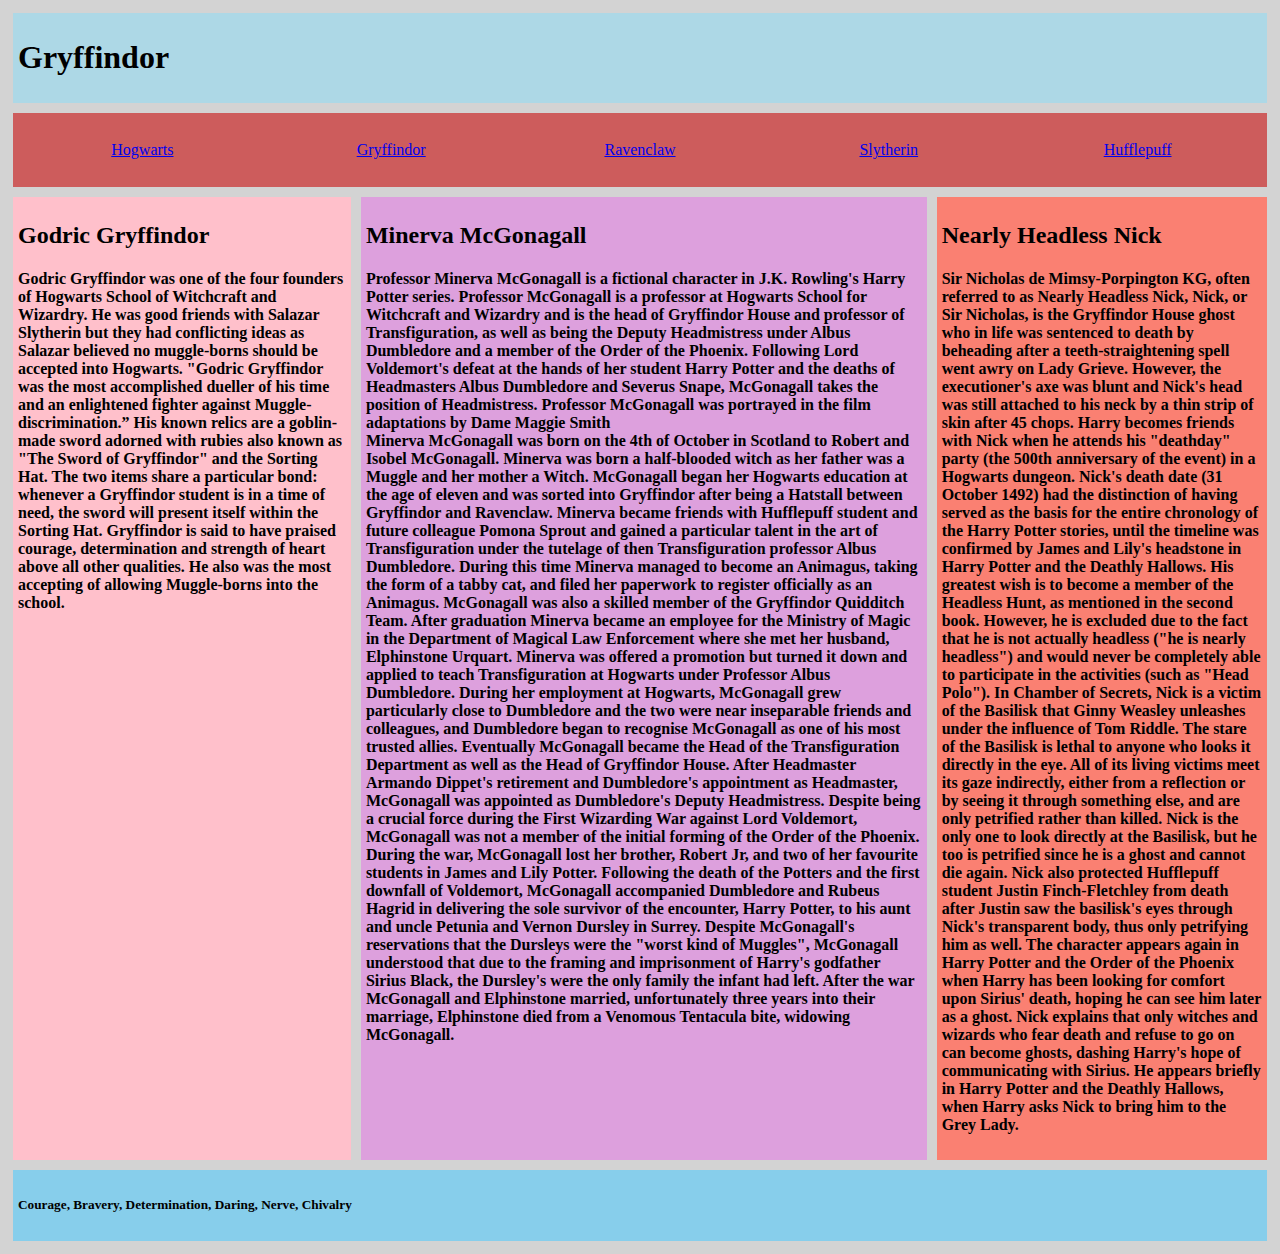
<file: Verkefni-4/Griffindor.html>
<!DOCTYPE html>
<html lang="en">
<head>
    <meta charset="UTF-8">
    <meta name="viewport" content="width=device-width, initial-scale=1.0">
    <title>Document</title>
    <link rel="stylesheet" href="Griffindor.css">
</head>
<body>
    <header class="haus"><h1>Gryffindor</h1> </header>
    <nav class="valstika hlekkir"><a href="verkefni4.html">Hogwarts</a><a href="Griffindor.html">Gryffindor</a><a href="Ravenclaw.html">Ravenclaw</a><a href="Slytherin.html">Slytherin</a><a href="Hufflepuff.html">Hufflepuff</a></nav>
    <article class="vinstri"><h2>Godric Gryffindor</h2>
        <h4>Godric Gryffindor was one of the four founders of Hogwarts School of Witchcraft and Wizardry. He was good friends with Salazar Slytherin but they had conflicting ideas as Salazar believed no muggle-borns should be accepted into Hogwarts. "Godric Gryffindor was the most accomplished dueller of his time and an enlightened fighter against Muggle-discrimination.”
        
        His known relics are a goblin-made sword adorned with rubies also known as "The Sword of Gryffindor" and the Sorting Hat. The two items share a particular bond: whenever a Gryffindor student is in a time of need, the sword will present itself within the Sorting Hat. Gryffindor is said to have praised courage, determination and strength of heart above all other qualities. He also was the most accepting of allowing Muggle-borns into the school.
        
        </h4> </article>
    <main class="adal"><h2>Minerva McGonagall</h2>
        <h4>Professor Minerva McGonagall is a fictional character in J.K. Rowling's Harry Potter series. Professor McGonagall is a professor at Hogwarts School for Witchcraft and Wizardry and is the head of Gryffindor House and professor of Transfiguration, as well as being the Deputy Headmistress under Albus Dumbledore and a member of the Order of the Phoenix. Following Lord Voldemort's defeat at the hands of her student Harry Potter and the deaths of Headmasters Albus Dumbledore and Severus Snape, McGonagall takes the position of Headmistress. Professor McGonagall was portrayed in the film adaptations by Dame Maggie Smith<br>
            Minerva McGonagall was born on the 4th of October in Scotland to Robert and Isobel McGonagall. Minerva was born a half-blooded witch as her father was a Muggle and her mother a Witch. McGonagall began her Hogwarts education at the age of eleven and was sorted into Gryffindor after being a Hatstall between Gryffindor and Ravenclaw. Minerva became friends with Hufflepuff student and future colleague Pomona Sprout and gained a particular talent in the art of Transfiguration under the tutelage of then Transfiguration professor Albus Dumbledore. During this time Minerva managed to become an Animagus, taking the form of a tabby cat, and filed her paperwork to register officially as an Animagus. McGonagall was also a skilled member of the Gryffindor Quidditch Team. After graduation Minerva became an employee for the Ministry of Magic in the Department of Magical Law Enforcement where she met her husband, Elphinstone Urquart. Minerva was offered a promotion but turned it down and applied to teach Transfiguration at Hogwarts under Professor Albus Dumbledore. During her employment at Hogwarts, McGonagall grew particularly close to Dumbledore and the two were near inseparable friends and colleagues, and Dumbledore began to recognise McGonagall as one of his most trusted allies. Eventually McGonagall became the Head of the Transfiguration Department as well as the Head of Gryffindor House. After Headmaster Armando Dippet's retirement and Dumbledore's appointment as Headmaster, McGonagall was appointed as Dumbledore's Deputy Headmistress. Despite being a crucial force during the First Wizarding War against Lord Voldemort, McGonagall was not a member of the initial forming of the Order of the Phoenix. During the war, McGonagall lost her brother, Robert Jr, and two of her favourite students in James and Lily Potter. Following the death of the Potters and the first downfall of Voldemort, McGonagall accompanied Dumbledore and Rubeus Hagrid in delivering the sole survivor of the encounter, Harry Potter, to his aunt and uncle Petunia and Vernon Dursley in Surrey. Despite McGonagall's reservations that the Dursleys were the "worst kind of Muggles", McGonagall understood that due to the framing and imprisonment of Harry's godfather Sirius Black, the Dursley's were the only family the infant had left. After the war McGonagall and Elphinstone married, unfortunately three years into their marriage, Elphinstone died from a Venomous Tentacula bite, widowing McGonagall. </h4> </main>
    <aside class="haegri"><h2>Nearly Headless Nick</h2>
        <h4>Sir Nicholas de Mimsy-Porpington KG, often referred to as Nearly Headless Nick, Nick, or Sir Nicholas, is the Gryffindor House ghost who in life was sentenced to death by beheading after a teeth-straightening spell went awry on Lady Grieve. However, the executioner's axe was blunt and Nick's head was still attached to his neck by a thin strip of skin after 45 chops. Harry becomes friends with Nick when he attends his "deathday" party (the 500th anniversary of the event) in a Hogwarts dungeon. Nick's death date (31 October 1492) had the distinction of having served as the basis for the entire chronology of the Harry Potter stories, until the timeline was confirmed by James and Lily's headstone in Harry Potter and the Deathly Hallows. His greatest wish is to become a member of the Headless Hunt, as mentioned in the second book. However, he is excluded due to the fact that he is not actually headless ("he is nearly headless") and would never be completely able to participate in the activities (such as "Head Polo").
        
        In Chamber of Secrets, Nick is a victim of the Basilisk that Ginny Weasley unleashes under the influence of Tom Riddle. The stare of the Basilisk is lethal to anyone who looks it directly in the eye. All of its living victims meet its gaze indirectly, either from a reflection or by seeing it through something else, and are only petrified rather than killed. Nick is the only one to look directly at the Basilisk, but he too is petrified since he is a ghost and cannot die again. Nick also protected Hufflepuff student Justin Finch-Fletchley from death after Justin saw the basilisk's eyes through Nick's transparent body, thus only petrifying him as well.
        
        The character appears again in Harry Potter and the Order of the Phoenix when Harry has been looking for comfort upon Sirius' death, hoping he can see him later as a ghost. Nick explains that only witches and wizards who fear death and refuse to go on can become ghosts, dashing Harry's hope of communicating with Sirius. He appears briefly in Harry Potter and the Deathly Hallows, when Harry asks Nick to bring him to the Grey Lady.</h4> </aside>
    <footer class="fotur "><h5> Courage, Bravery, Determination, Daring, Nerve, Chivalry</h5> </footer>
</body>
</html>
</file>
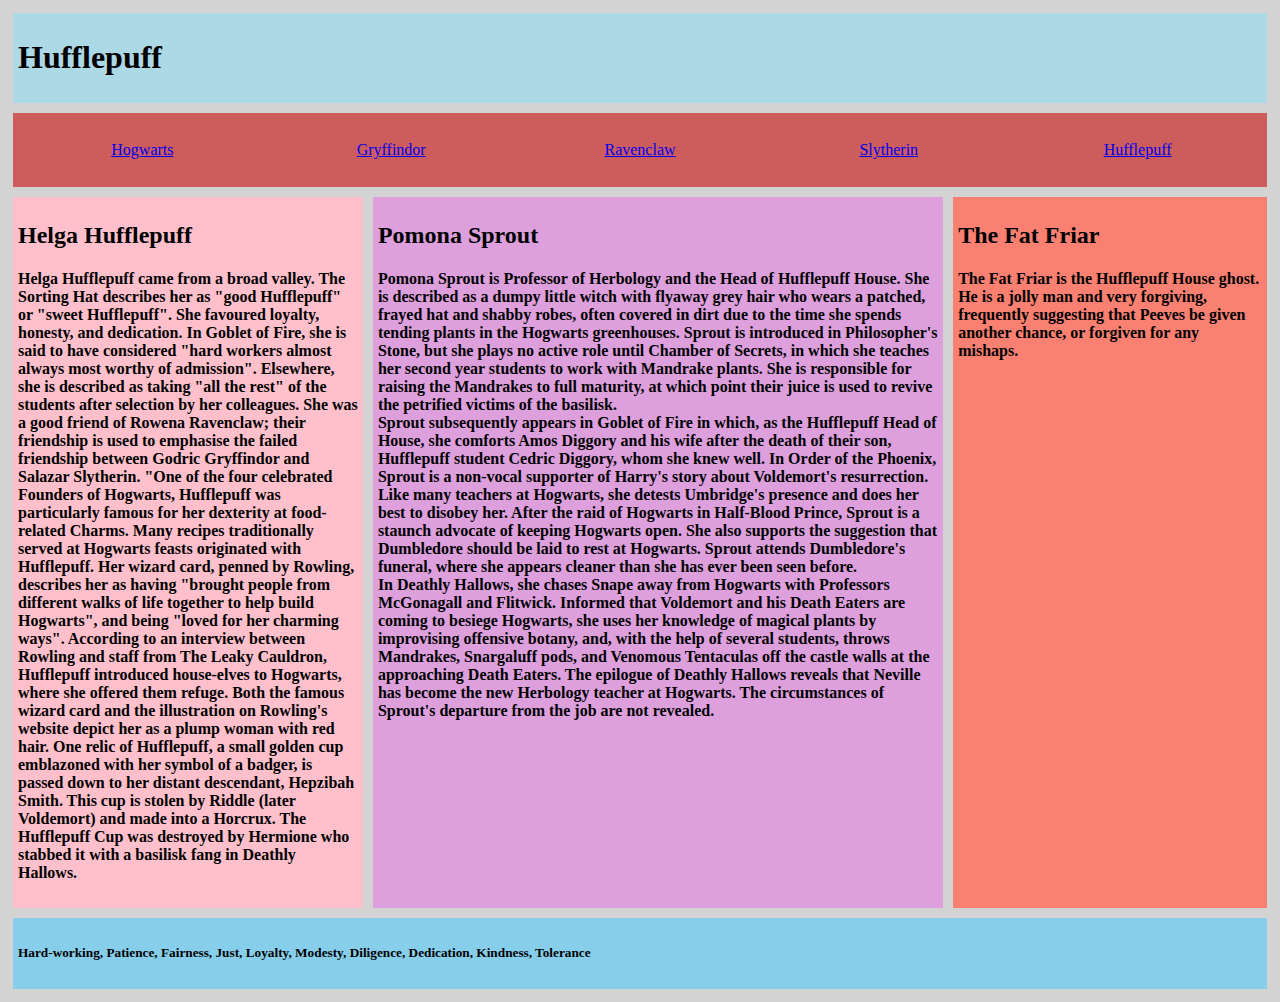
<file: Verkefni-4/Hufflepuff.html>
<!DOCTYPE html>
<html lang="en">
<head>
    <meta charset="UTF-8">
    <meta name="viewport" content="width=device-width, initial-scale=1.0">
    <title>Document</title>
    <link rel="stylesheet" href="Hufflepuff.css">
</head>
<body>
    <header class="haus"><h1>Hufflepuff</h1> </header>
    <nav class="valstika hlekkir"><a href="verkefni4.html">Hogwarts</a><a href="Griffindor.html">Gryffindor</a><a href="Ravenclaw.html">Ravenclaw</a><a href="Slytherin.html">Slytherin</a><a href="Hufflepuff.html">Hufflepuff</a></nav></nav>
    <article class="vinstri"><h2>Helga Hufflepuff</h2>
        <h4>Helga Hufflepuff came from a broad valley. The Sorting Hat describes her as "good Hufflepuff" or "sweet Hufflepuff". She favoured loyalty, honesty, and dedication. In Goblet of Fire, she is said to have considered "hard workers almost always most worthy of admission". Elsewhere, she is described as taking "all the rest" of the students after selection by her colleagues. She was a good friend of Rowena Ravenclaw; their friendship is used to emphasise the failed friendship between Godric Gryffindor and Salazar Slytherin.
        
        "One of the four celebrated Founders of Hogwarts, Hufflepuff was particularly famous for her dexterity at food-related Charms. Many recipes traditionally served at Hogwarts feasts originated with Hufflepuff. Her wizard card, penned by Rowling, describes her as having "brought people from different walks of life together to help build Hogwarts", and being "loved for her charming ways". According to an interview between Rowling and staff from The Leaky Cauldron, Hufflepuff introduced house-elves to Hogwarts, where she offered them refuge. Both the famous wizard card and the illustration on Rowling's website depict her as a plump woman with red hair.
        
        One relic of Hufflepuff, a small golden cup emblazoned with her symbol of a badger, is passed down to her distant descendant, Hepzibah Smith. This cup is stolen by Riddle (later Voldemort) and made into a Horcrux. The Hufflepuff Cup was destroyed by Hermione who stabbed it with a basilisk fang in Deathly Hallows.
        
        </h4> </article>
    <main class="adal"><h2>Pomona Sprout</h2>
        <h4>Pomona Sprout is Professor of Herbology and the Head of Hufflepuff House. She is described as a dumpy little witch with flyaway grey hair who wears a patched, frayed hat and shabby robes, often covered in dirt due to the time she spends tending plants in the Hogwarts greenhouses. Sprout is introduced in Philosopher's Stone, but she plays no active role until Chamber of Secrets, in which she teaches her second year students to work with Mandrake plants. She is responsible for raising the Mandrakes to full maturity, at which point their juice is used to revive the petrified victims of the basilisk.<br>
        
        Sprout subsequently appears in Goblet of Fire in which, as the Hufflepuff Head of House, she comforts Amos Diggory and his wife after the death of their son, Hufflepuff student Cedric Diggory, whom she knew well. In Order of the Phoenix, Sprout is a non-vocal supporter of Harry's story about Voldemort's resurrection. Like many teachers at Hogwarts, she detests Umbridge's presence and does her best to disobey her. After the raid of Hogwarts in Half-Blood Prince, Sprout is a staunch advocate of keeping Hogwarts open. She also supports the suggestion that Dumbledore should be laid to rest at Hogwarts. Sprout attends Dumbledore's funeral, where she appears cleaner than she has ever been seen before.<br>
        
        In Deathly Hallows, she chases Snape away from Hogwarts with Professors McGonagall and Flitwick. Informed that Voldemort and his Death Eaters are coming to besiege Hogwarts, she uses her knowledge of magical plants by improvising offensive botany, and, with the help of several students, throws Mandrakes, Snargaluff pods, and Venomous Tentaculas off the castle walls at the approaching Death Eaters. The epilogue of Deathly Hallows reveals that Neville has become the new Herbology teacher at Hogwarts. The circumstances of Sprout's departure from the job are not revealed.</h4> </main>
    <aside class="haegri"><h2>The Fat Friar</h2>
        <h4>The Fat Friar is the Hufflepuff House ghost. He is a jolly man and very forgiving, frequently suggesting that Peeves be given another chance, or forgiven for any mishaps.</h4> </aside>
    <footer class="fotur"><h5>Hard-working, Patience, Fairness, Just, Loyalty, Modesty, Diligence, Dedication, Kindness, Tolerance</h5> </footer>
</body>
</html>
</file>
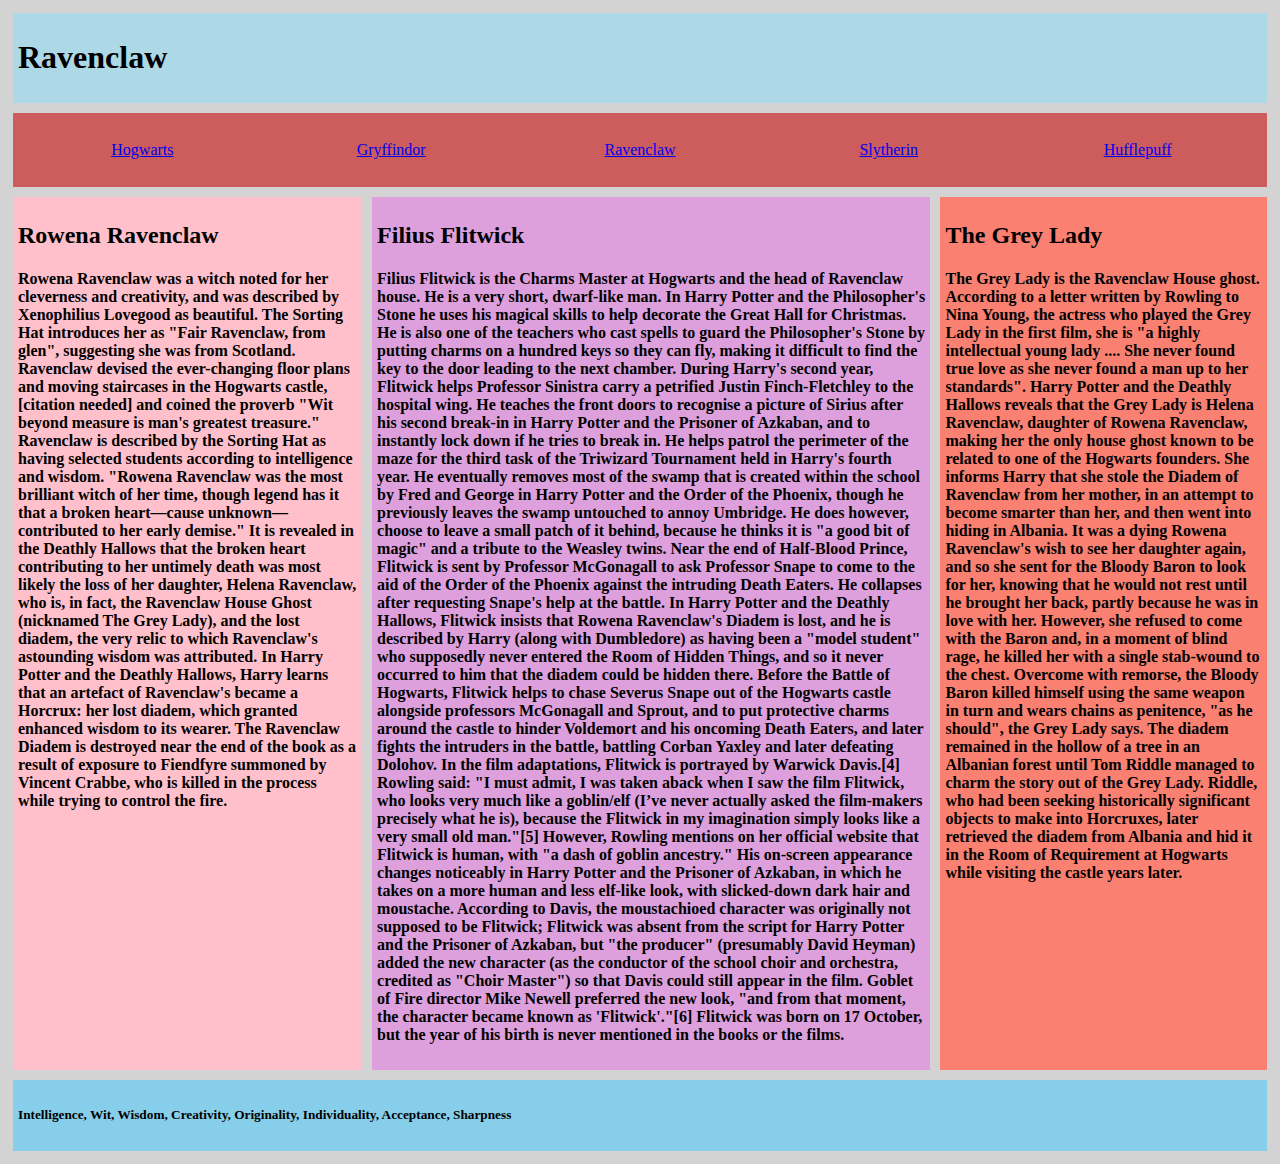
<file: Verkefni-4/Ravenclaw.html>
<!DOCTYPE html>
<html lang="en">
<head>
    <meta charset="UTF-8">
    <meta name="viewport" content="width=device-width, initial-scale=1.0">
    <title>Document</title>
    <link rel="stylesheet" href="Ravenclaw.css">
</head>
<body>
    <header class="haus"><h1>Ravenclaw</h1> </header>
    <nav class="valstika hlekkir"><a href="verkefni4.html">Hogwarts</a><a href="Griffindor.html">Gryffindor</a><a href="Ravenclaw.html">Ravenclaw</a><a href="Slytherin.html">Slytherin</a><a href="Hufflepuff.html">Hufflepuff</a></nav></nav>
    <article class="vinstri"> <h2>Rowena Ravenclaw</h2>
        <h4>Rowena Ravenclaw was a witch noted for her cleverness and creativity, and was described by Xenophilius Lovegood as beautiful. The Sorting Hat introduces her as "Fair Ravenclaw, from glen", suggesting she was from Scotland. Ravenclaw devised the ever-changing floor plans and moving staircases in the Hogwarts castle,[citation needed] and coined the proverb "Wit beyond measure is man's greatest treasure." Ravenclaw is described by the Sorting Hat as having selected students according to intelligence and wisdom. "Rowena Ravenclaw was the most brilliant witch of her time, though legend has it that a broken heart—cause unknown—contributed to her early demise." It is revealed in the Deathly Hallows that the broken heart contributing to her untimely death was most likely the loss of her daughter, Helena Ravenclaw, who is, in fact, the Ravenclaw House Ghost (nicknamed The Grey Lady), and the lost diadem, the very relic to which Ravenclaw's astounding wisdom was attributed.
        
        In Harry Potter and the Deathly Hallows, Harry learns that an artefact of Ravenclaw's became a Horcrux: her lost diadem, which granted enhanced wisdom to its wearer. The Ravenclaw Diadem is destroyed near the end of the book as a result of exposure to Fiendfyre summoned by Vincent Crabbe, who is killed in the process while trying to control the fire.
        
        </h4> </article>
    <main class="adal"><h2>Filius Flitwick</h2>
        <h4>Filius Flitwick is the Charms Master at Hogwarts and the head of Ravenclaw house. He is a very short, dwarf-like man. In Harry Potter and the Philosopher's Stone he uses his magical skills to help decorate the Great Hall for Christmas. He is also one of the teachers who cast spells to guard the Philosopher's Stone by putting charms on a hundred keys so they can fly, making it difficult to find the key to the door leading to the next chamber.
        
        During Harry's second year, Flitwick helps Professor Sinistra carry a petrified Justin Finch-Fletchley to the hospital wing. He teaches the front doors to recognise a picture of Sirius after his second break-in in Harry Potter and the Prisoner of Azkaban, and to instantly lock down if he tries to break in. He helps patrol the perimeter of the maze for the third task of the Triwizard Tournament held in Harry's fourth year. He eventually removes most of the swamp that is created within the school by Fred and George in Harry Potter and the Order of the Phoenix, though he previously leaves the swamp untouched to annoy Umbridge. He does however, choose to leave a small patch of it behind, because he thinks it is "a good bit of magic" and a tribute to the Weasley twins. Near the end of Half-Blood Prince, Flitwick is sent by Professor McGonagall to ask Professor Snape to come to the aid of the Order of the Phoenix against the intruding Death Eaters. He collapses after requesting Snape's help at the battle.
        
        In Harry Potter and the Deathly Hallows, Flitwick insists that Rowena Ravenclaw's Diadem is lost, and he is described by Harry (along with Dumbledore) as having been a "model student" who supposedly never entered the Room of Hidden Things, and so it never occurred to him that the diadem could be hidden there. Before the Battle of Hogwarts, Flitwick helps to chase Severus Snape out of the Hogwarts castle alongside professors McGonagall and Sprout, and to put protective charms around the castle to hinder Voldemort and his oncoming Death Eaters, and later fights the intruders in the battle, battling Corban Yaxley and later defeating Dolohov.
        
        In the film adaptations, Flitwick is portrayed by Warwick Davis.[4] Rowling said: "I must admit, I was taken aback when I saw the film Flitwick, who looks very much like a goblin/elf (I’ve never actually asked the film-makers precisely what he is), because the Flitwick in my imagination simply looks like a very small old man."[5] However, Rowling mentions on her official website that Flitwick is human, with "a dash of goblin ancestry." His on-screen appearance changes noticeably in Harry Potter and the Prisoner of Azkaban, in which he takes on a more human and less elf-like look, with slicked-down dark hair and moustache. According to Davis, the moustachioed character was originally not supposed to be Flitwick; Flitwick was absent from the script for Harry Potter and the Prisoner of Azkaban, but "the producer" (presumably David Heyman) added the new character (as the conductor of the school choir and orchestra, credited as "Choir Master") so that Davis could still appear in the film. Goblet of Fire director Mike Newell preferred the new look, "and from that moment, the character became known as 'Flitwick'."[6]
        
        Flitwick was born on 17 October, but the year of his birth is never mentioned in the books or the films.</h4> </main>
    <aside class="haegri"><h2>The Grey Lady</h2>
        <h4>The Grey Lady is the Ravenclaw House ghost. According to a letter written by Rowling to Nina Young, the actress who played the Grey Lady in the first film, she is "a highly intellectual young lady .... She never found true love as she never found a man up to her standards".
        
        Harry Potter and the Deathly Hallows reveals that the Grey Lady is Helena Ravenclaw, daughter of Rowena Ravenclaw, making her the only house ghost known to be related to one of the Hogwarts founders. She informs Harry that she stole the Diadem of Ravenclaw from her mother, in an attempt to become smarter than her, and then went into hiding in Albania. It was a dying Rowena Ravenclaw's wish to see her daughter again, and so she sent for the Bloody Baron to look for her, knowing that he would not rest until he brought her back, partly because he was in love with her. However, she refused to come with the Baron and, in a moment of blind rage, he killed her with a single stab-wound to the chest. Overcome with remorse, the Bloody Baron killed himself using the same weapon in turn and wears chains as penitence, "as he should", the Grey Lady says. The diadem remained in the hollow of a tree in an Albanian forest until Tom Riddle managed to charm the story out of the Grey Lady. Riddle, who had been seeking historically significant objects to make into Horcruxes, later retrieved the diadem from Albania and hid it in the Room of Requirement at Hogwarts while visiting the castle years later.</h4> </aside>
    <footer class="fotur"><h5>Intelligence, Wit, Wisdom, Creativity, Originality, Individuality, Acceptance, Sharpness</h5> </footer>
</body>
</html>
</file>
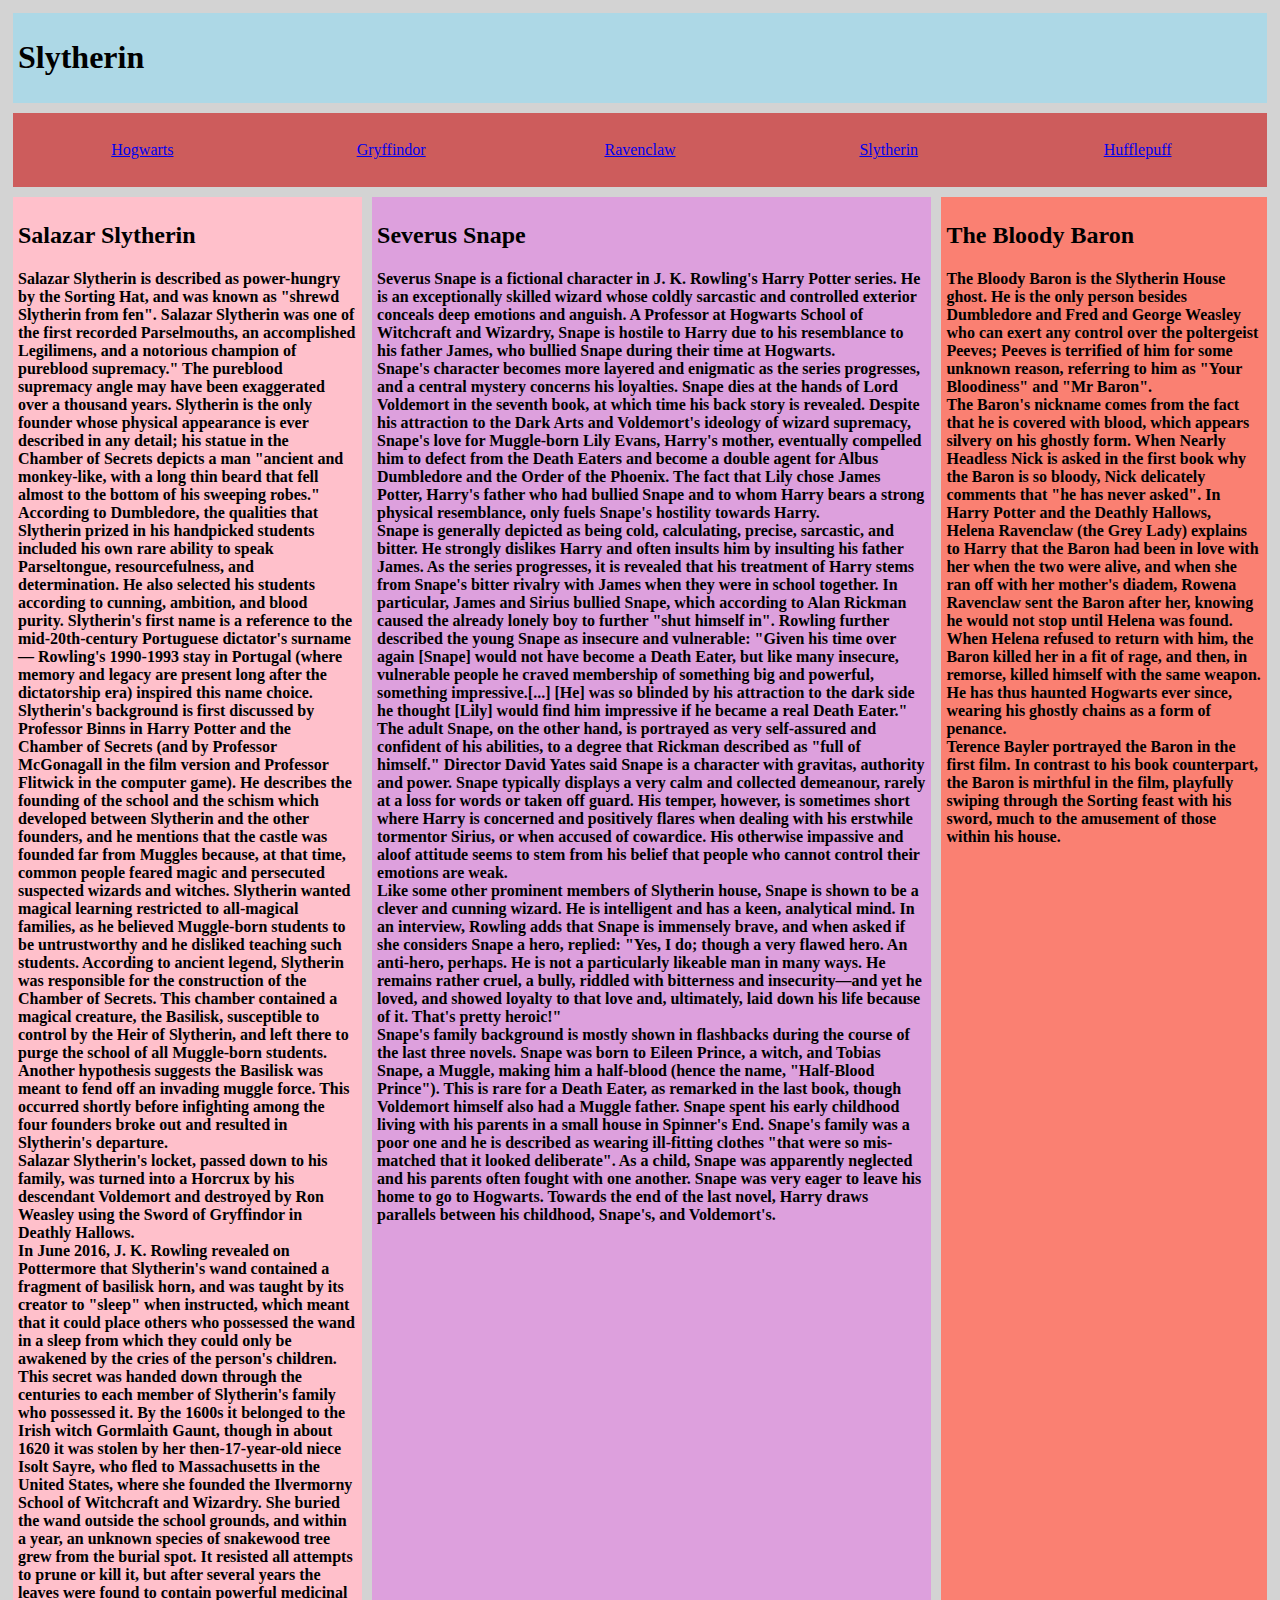
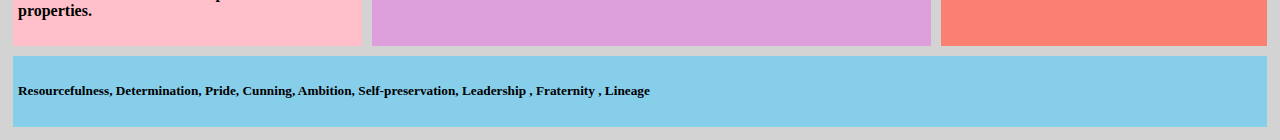
<file: Verkefni-4/Slytherin.html>
<!DOCTYPE html>
<html lang="en">
<head>
    <meta charset="UTF-8">
    <meta name="viewport" content="width=device-width, initial-scale=1.0">
    <title>Document</title>
    <link rel="stylesheet" href="Slytherin.css">
</head>
<body>
    <header class="haus"><h1>Slytherin</h1> </header>
    <nav class="valstika hlekkir"><a href="verkefni4.html">Hogwarts</a><a href="Griffindor.html">Gryffindor</a><a href="Ravenclaw.html">Ravenclaw</a><a href="Slytherin.html">Slytherin</a><a href="Hufflepuff.html">Hufflepuff</a></nav></nav>
    <article class="vinstri"><h2>Salazar Slytherin</h2>
        <h4>Salazar Slytherin is described as power-hungry by the Sorting Hat, and was known as "shrewd Slytherin from fen". Salazar Slytherin was one of the first recorded Parselmouths, an accomplished Legilimens, and a notorious champion of pureblood supremacy." The pureblood supremacy angle may have been exaggerated over a thousand years. Slytherin is the only founder whose physical appearance is ever described in any detail; his statue in the Chamber of Secrets depicts a man "ancient and monkey-like, with a long thin beard that fell almost to the bottom of his sweeping robes." According to Dumbledore, the qualities that Slytherin prized in his handpicked students included his own rare ability to speak Parseltongue, resourcefulness, and determination. He also selected his students according to cunning, ambition, and blood purity. Slytherin's first name is a reference to the mid-20th-century Portuguese dictator's surname — Rowling's 1990-1993 stay in Portugal (where memory and legacy are present long after the dictatorship era) inspired this name choice.<br>
        
        Slytherin's background is first discussed by Professor Binns in Harry Potter and the Chamber of Secrets (and by Professor McGonagall in the film version and Professor Flitwick in the computer game). He describes the founding of the school and the schism which developed between Slytherin and the other founders, and he mentions that the castle was founded far from Muggles because, at that time, common people feared magic and persecuted suspected wizards and witches. Slytherin wanted magical learning restricted to all-magical families, as he believed Muggle-born students to be untrustworthy and he disliked teaching such students. According to ancient legend, Slytherin was responsible for the construction of the Chamber of Secrets. This chamber contained a magical creature, the Basilisk, susceptible to control by the Heir of Slytherin, and left there to purge the school of all Muggle-born students. Another hypothesis suggests the Basilisk was meant to fend off an invading muggle force. This occurred shortly before infighting among the four founders broke out and resulted in Slytherin's departure.<br>
        
        Salazar Slytherin's locket, passed down to his family, was turned into a Horcrux by his descendant Voldemort and destroyed by Ron Weasley using the Sword of Gryffindor in Deathly Hallows.<br>
        
        In June 2016, J. K. Rowling revealed on Pottermore that Slytherin's wand contained a fragment of basilisk horn, and was taught by its creator to "sleep" when instructed, which meant that it could place others who possessed the wand in a sleep from which they could only be awakened by the cries of the person's children. This secret was handed down through the centuries to each member of Slytherin's family who possessed it. By the 1600s it belonged to the Irish witch Gormlaith Gaunt, though in about 1620 it was stolen by her then-17-year-old niece Isolt Sayre, who fled to Massachusetts in the United States, where she founded the Ilvermorny School of Witchcraft and Wizardry. She buried the wand outside the school grounds, and within a year, an unknown species of snakewood tree grew from the burial spot. It resisted all attempts to prune or kill it, but after several years the leaves were found to contain powerful medicinal properties.</h4> </article>
    <main class="adal"><h2>Severus Snape</h2>
        <h4>Severus Snape is a fictional character in J. K. Rowling's Harry Potter series. He is an exceptionally skilled wizard whose coldly sarcastic and controlled exterior conceals deep emotions and anguish. A Professor at Hogwarts School of Witchcraft and Wizardry, Snape is hostile to Harry due to his resemblance to his father James, who bullied Snape during their time at Hogwarts.<br>

        Snape's character becomes more layered and enigmatic as the series progresses, and a central mystery concerns his loyalties. Snape dies at the hands of Lord Voldemort in the seventh book, at which time his back story is revealed. Despite his attraction to the Dark Arts and Voldemort's ideology of wizard supremacy, Snape's love for Muggle-born Lily Evans, Harry's mother, eventually compelled him to defect from the Death Eaters and become a double agent for Albus Dumbledore and the Order of the Phoenix. The fact that Lily chose James Potter, Harry's father who had bullied Snape and to whom Harry bears a strong physical resemblance, only fuels Snape's hostility towards Harry.<br>
        Snape is generally depicted as being cold, calculating, precise, sarcastic, and bitter. He strongly dislikes Harry and often insults him by insulting his father James. As the series progresses, it is revealed that his treatment of Harry stems from Snape's bitter rivalry with James when they were in school together. In particular, James and Sirius bullied Snape, which according to Alan Rickman caused the already lonely boy to further "shut himself in". Rowling further described the young Snape as insecure and vulnerable: "Given his time over again [Snape] would not have become a Death Eater, but like many insecure, vulnerable people he craved membership of something big and powerful, something impressive.[...] [He] was so blinded by his attraction to the dark side he thought [Lily] would find him impressive if he became a real Death Eater."<br>

        The adult Snape, on the other hand, is portrayed as very self-assured and confident of his abilities, to a degree that Rickman described as "full of himself." Director David Yates said Snape is a character with gravitas, authority and power. Snape typically displays a very calm and collected demeanour, rarely at a loss for words or taken off guard. His temper, however, is sometimes short where Harry is concerned and positively flares when dealing with his erstwhile tormentor Sirius, or when accused of cowardice. His otherwise impassive and aloof attitude seems to stem from his belief that people who cannot control their emotions are weak.<br>
        
        Like some other prominent members of Slytherin house, Snape is shown to be a clever and cunning wizard. He is intelligent and has a keen, analytical mind. In an interview, Rowling adds that Snape is immensely brave, and when asked if she considers Snape a hero, replied: "Yes, I do; though a very flawed hero. An anti-hero, perhaps. He is not a particularly likeable man in many ways. He remains rather cruel, a bully, riddled with bitterness and insecurity—and yet he loved, and showed loyalty to that love and, ultimately, laid down his life because of it. That's pretty heroic!"<br>
        Snape's family background is mostly shown in flashbacks during the course of the last three novels. Snape was born to Eileen Prince, a witch, and Tobias Snape, a Muggle, making him a half-blood (hence the name, "Half-Blood Prince"). This is rare for a Death Eater, as remarked in the last book, though Voldemort himself also had a Muggle father. Snape spent his early childhood living with his parents in a small house in Spinner's End. Snape's family was a poor one and he is described as wearing ill-fitting clothes "that were so mis-matched that it looked deliberate". As a child, Snape was apparently neglected and his parents often fought with one another. Snape was very eager to leave his home to go to Hogwarts. Towards the end of the last novel, Harry draws parallels between his childhood, Snape's, and Voldemort's.</h4> </main>
    <aside class="haegri"><h2>The Bloody Baron</h2>
        <h4>The Bloody Baron is the Slytherin House ghost. He is the only person besides Dumbledore and Fred and George Weasley who can exert any control over the poltergeist Peeves; Peeves is terrified of him for some unknown reason, referring to him as "Your Bloodiness" and "Mr Baron".<br>
        
        The Baron's nickname comes from the fact that he is covered with blood, which appears silvery on his ghostly form. When Nearly Headless Nick is asked in the first book why the Baron is so bloody, Nick delicately comments that "he has never asked". In Harry Potter and the Deathly Hallows, Helena Ravenclaw (the Grey Lady) explains to Harry that the Baron had been in love with her when the two were alive, and when she ran off with her mother's diadem, Rowena Ravenclaw sent the Baron after her, knowing he would not stop until Helena was found. When Helena refused to return with him, the Baron killed her in a fit of rage, and then, in remorse, killed himself with the same weapon. He has thus haunted Hogwarts ever since, wearing his ghostly chains as a form of penance.<br>
        
        Terence Bayler portrayed the Baron in the first film. In contrast to his book counterpart, the Baron is mirthful in the film, playfully swiping through the Sorting feast with his sword, much to the amusement of those within his house.</h4> </aside>
    <footer class="fotur"><h5>Resourcefulness, Determination, Pride, Cunning, Ambition, Self-preservation, Leadership , Fraternity , Lineage </h5> </footer>
</body>
</html>
</file>
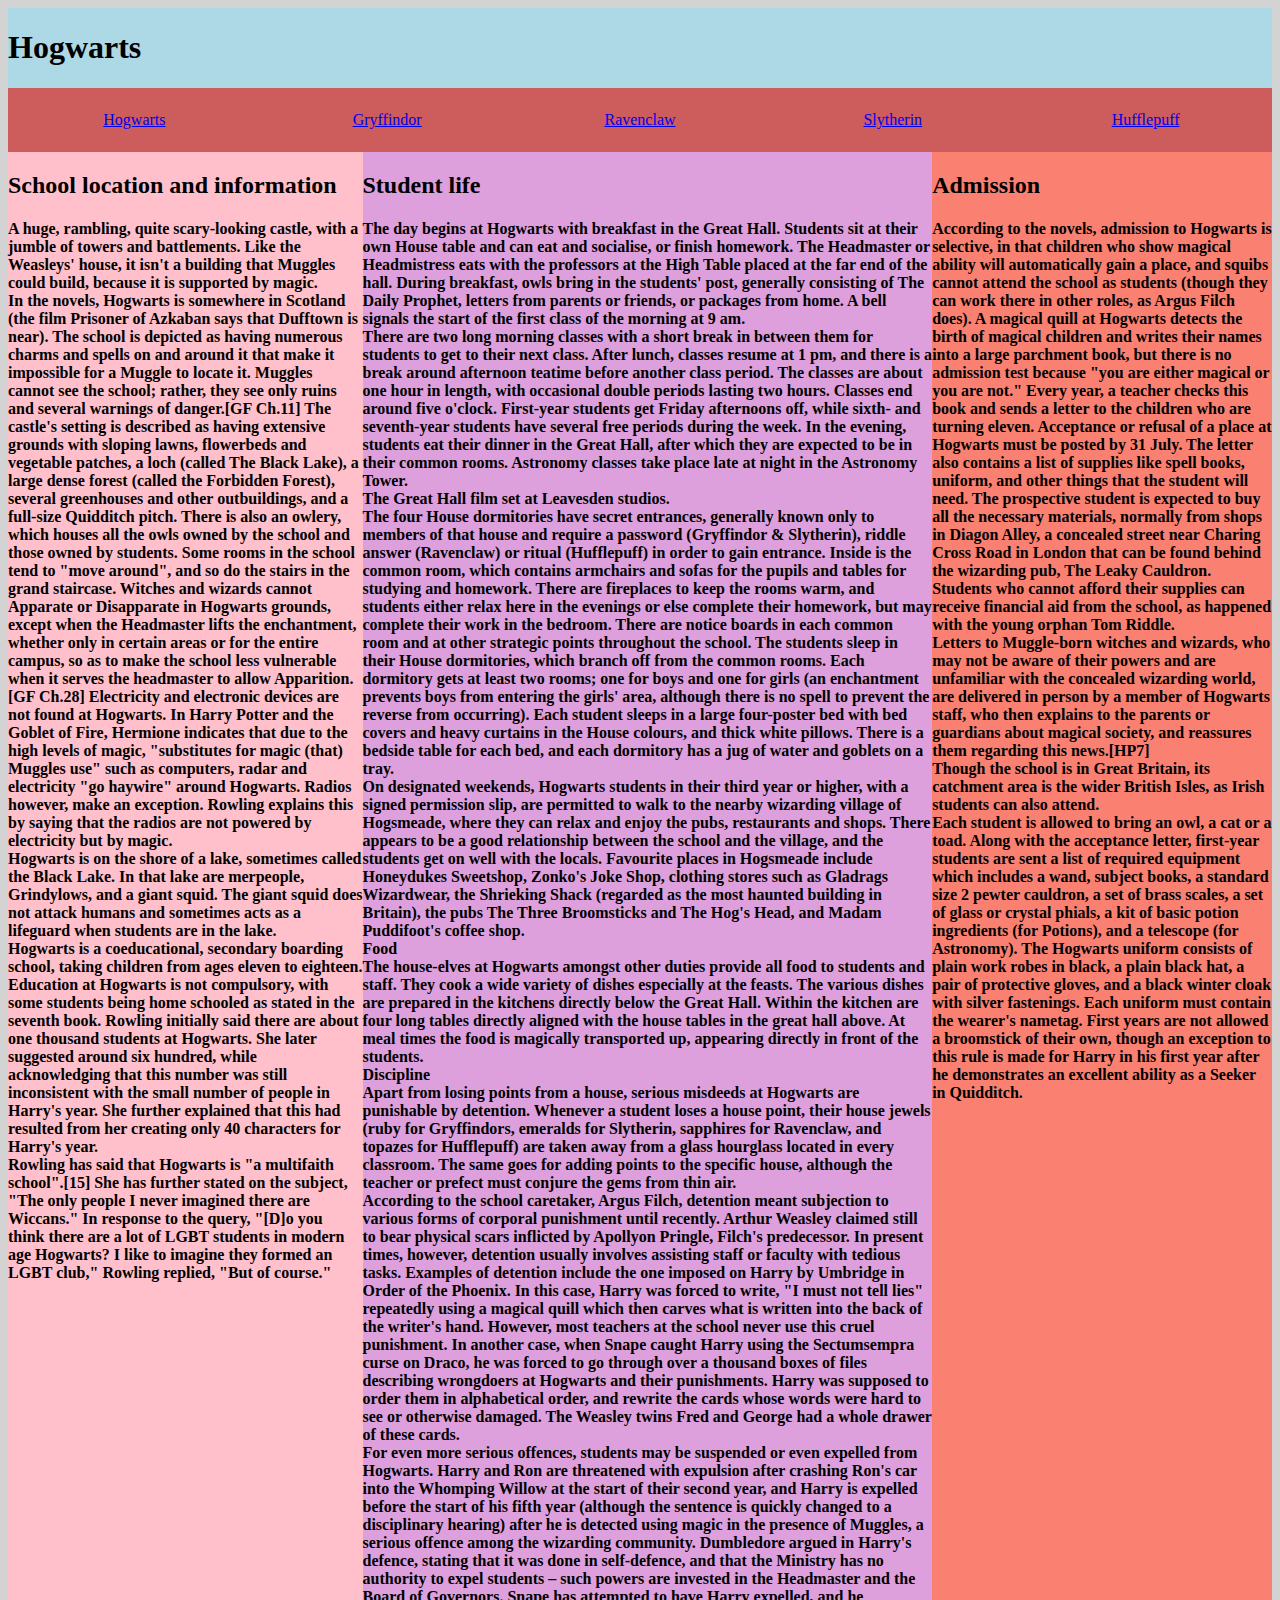
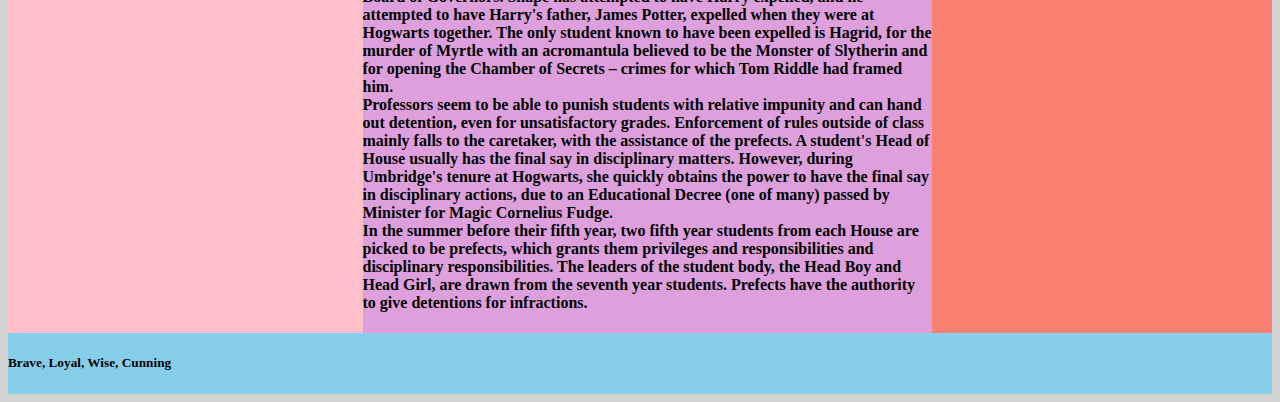
<file: Verkefni-4/verkefni4.html>
<!DOCTYPE html>
<html lang="en">
<head>
    <meta charset="UTF-8">
    <meta name="viewport" content="width=device-width, initial-scale=1.0">
    <title>Document</title>
    <link rel="stylesheet" href="verkefni4.css">
</head>
<body>
    <header class="haus"><h1>Hogwarts</h1> </header>
    <nav class="valstika hlekkir"><a href="verkefni4.html">Hogwarts</a><a href="Griffindor.html">Gryffindor</a><a href="Ravenclaw.html">Ravenclaw</a><a href="Slytherin.html">Slytherin</a><a href="Hufflepuff.html">Hufflepuff</a></nav></nav>
    <article class="vinstri"><h2>School location and information</h2>
        <h4>A huge, rambling, quite scary-looking castle, with a jumble of towers and battlements. Like the Weasleys' house, it isn't a building that Muggles could build, because it is supported by magic.<br>
        
        In the novels, Hogwarts is somewhere in Scotland (the film Prisoner of Azkaban says that Dufftown is near). The school is depicted as having numerous charms and spells on and around it that make it impossible for a Muggle to locate it. Muggles cannot see the school; rather, they see only ruins and several warnings of danger.[GF Ch.11] The castle's setting is described as having extensive grounds with sloping lawns, flowerbeds and vegetable patches, a loch (called The Black Lake), a large dense forest (called the Forbidden Forest), several greenhouses and other outbuildings, and a full-size Quidditch pitch. There is also an owlery, which houses all the owls owned by the school and those owned by students. Some rooms in the school tend to "move around", and so do the stairs in the grand staircase. Witches and wizards cannot Apparate or Disapparate in Hogwarts grounds, except when the Headmaster lifts the enchantment, whether only in certain areas or for the entire campus, so as to make the school less vulnerable when it serves the headmaster to allow Apparition.[GF Ch.28] Electricity and electronic devices are not found at Hogwarts. In Harry Potter and the Goblet of Fire, Hermione indicates that due to the high levels of magic, "substitutes for magic (that) Muggles use" such as computers, radar and electricity "go haywire" around Hogwarts. Radios however, make an exception. Rowling explains this by saying that the radios are not powered by electricity but by magic.<br>
        
        Hogwarts is on the shore of a lake, sometimes called the Black Lake. In that lake are merpeople, Grindylows, and a giant squid. The giant squid does not attack humans and sometimes acts as a lifeguard when students are in the lake.<br>
        
        Hogwarts is a coeducational, secondary boarding school, taking children from ages eleven to eighteen. Education at Hogwarts is not compulsory, with some students being home schooled as stated in the seventh book. Rowling initially said there are about one thousand students at Hogwarts. She later suggested around six hundred, while acknowledging that this number was still inconsistent with the small number of people in Harry's year. She further explained that this had resulted from her creating only 40 characters for Harry's year.<br>
        
        Rowling has said that Hogwarts is "a multifaith school".[15] She has further stated on the subject, "The only people I never imagined there are Wiccans." In response to the query, "[D]o you think there are a lot of LGBT students in modern age Hogwarts? I like to imagine they formed an LGBT club," Rowling replied, "But of course."</h4> </article>
    <main class="adal"><h2>Student life</h2>
        <h4>The day begins at Hogwarts with breakfast in the Great Hall. Students sit at their own House table and can eat and socialise, or finish homework. The Headmaster or Headmistress eats with the professors at the High Table placed at the far end of the hall. During breakfast, owls bring in the students' post, generally consisting of The Daily Prophet, letters from parents or friends, or packages from home. A bell signals the start of the first class of the morning at 9 am.<br>
        
        There are two long morning classes with a short break in between them for students to get to their next class. After lunch, classes resume at 1 pm, and there is a break around afternoon teatime before another class period. The classes are about one hour in length, with occasional double periods lasting two hours. Classes end around five o'clock. First-year students get Friday afternoons off, while sixth- and seventh-year students have several free periods during the week. In the evening, students eat their dinner in the Great Hall, after which they are expected to be in their common rooms. Astronomy classes take place late at night in the Astronomy Tower.<br>
        
        
        The Great Hall film set at Leavesden studios.<br>
        The four House dormitories have secret entrances, generally known only to members of that house and require a password (Gryffindor & Slytherin), riddle answer (Ravenclaw) or ritual (Hufflepuff) in order to gain entrance. Inside is the common room, which contains armchairs and sofas for the pupils and tables for studying and homework. There are fireplaces to keep the rooms warm, and students either relax here in the evenings or else complete their homework, but may complete their work in the bedroom. There are notice boards in each common room and at other strategic points throughout the school. The students sleep in their House dormitories, which branch off from the common rooms. Each dormitory gets at least two rooms; one for boys and one for girls (an enchantment prevents boys from entering the girls' area, although there is no spell to prevent the reverse from occurring). Each student sleeps in a large four-poster bed with bed covers and heavy curtains in the House colours, and thick white pillows. There is a bedside table for each bed, and each dormitory has a jug of water and goblets on a tray.<br>
        
        On designated weekends, Hogwarts students in their third year or higher, with a signed permission slip, are permitted to walk to the nearby wizarding village of Hogsmeade, where they can relax and enjoy the pubs, restaurants and shops. There appears to be a good relationship between the school and the village, and the students get on well with the locals. Favourite places in Hogsmeade include Honeydukes Sweetshop, Zonko's Joke Shop, clothing stores such as Gladrags Wizardwear, the Shrieking Shack (regarded as the most haunted building in Britain), the pubs The Three Broomsticks and The Hog's Head, and Madam Puddifoot's coffee shop.<br>
        
        Food<br>
        The house-elves at Hogwarts amongst other duties provide all food to students and staff. They cook a wide variety of dishes especially at the feasts. The various dishes are prepared in the kitchens directly below the Great Hall. Within the kitchen are four long tables directly aligned with the house tables in the great hall above. At meal times the food is magically transported up, appearing directly in front of the students.<br>
        
        Discipline<br>
        Apart from losing points from a house, serious misdeeds at Hogwarts are punishable by detention. Whenever a student loses a house point, their house jewels (ruby for Gryffindors, emeralds for Slytherin, sapphires for Ravenclaw, and topazes for Hufflepuff) are taken away from a glass hourglass located in every classroom. The same goes for adding points to the specific house, although the teacher or prefect must conjure the gems from thin air.<br>
        
        According to the school caretaker, Argus Filch, detention meant subjection to various forms of corporal punishment until recently. Arthur Weasley claimed still to bear physical scars inflicted by Apollyon Pringle, Filch's predecessor. In present times, however, detention usually involves assisting staff or faculty with tedious tasks. Examples of detention include the one imposed on Harry by Umbridge in Order of the Phoenix. In this case, Harry was forced to write, "I must not tell lies" repeatedly using a magical quill which then carves what is written into the back of the writer's hand. However, most teachers at the school never use this cruel punishment. In another case, when Snape caught Harry using the Sectumsempra curse on Draco, he was forced to go through over a thousand boxes of files describing wrongdoers at Hogwarts and their punishments. Harry was supposed to order them in alphabetical order, and rewrite the cards whose words were hard to see or otherwise damaged. The Weasley twins Fred and George had a whole drawer of these cards.<br>
        
        For even more serious offences, students may be suspended or even expelled from Hogwarts. Harry and Ron are threatened with expulsion after crashing Ron's car into the Whomping Willow at the start of their second year, and Harry is expelled before the start of his fifth year (although the sentence is quickly changed to a disciplinary hearing) after he is detected using magic in the presence of Muggles, a serious offence among the wizarding community. Dumbledore argued in Harry's defence, stating that it was done in self-defence, and that the Ministry has no authority to expel students – such powers are invested in the Headmaster and the Board of Governors. Snape has attempted to have Harry expelled, and he attempted to have Harry's father, James Potter, expelled when they were at Hogwarts together. The only student known to have been expelled is Hagrid, for the murder of Myrtle with an acromantula believed to be the Monster of Slytherin and for opening the Chamber of Secrets – crimes for which Tom Riddle had framed him.<br>
        
        Professors seem to be able to punish students with relative impunity and can hand out detention, even for unsatisfactory grades. Enforcement of rules outside of class mainly falls to the caretaker, with the assistance of the prefects. A student's Head of House usually has the final say in disciplinary matters. However, during Umbridge's tenure at Hogwarts, she quickly obtains the power to have the final say in disciplinary actions, due to an Educational Decree (one of many) passed by Minister for Magic Cornelius Fudge.<br>
        
        In the summer before their fifth year, two fifth year students from each House are picked to be prefects, which grants them privileges and responsibilities and disciplinary responsibilities. The leaders of the student body, the Head Boy and Head Girl, are drawn from the seventh year students. Prefects have the authority to give detentions for infractions.<br></h4> </main>
    <aside class="haegri"><h2>Admission</h2>
        <h4>According to the novels, admission to Hogwarts is selective, in that children who show magical ability will automatically gain a place, and squibs cannot attend the school as students (though they can work there in other roles, as Argus Filch does). A magical quill at Hogwarts detects the birth of magical children and writes their names into a large parchment book, but there is no admission test because "you are either magical or you are not." Every year, a teacher checks this book and sends a letter to the children who are turning eleven. Acceptance or refusal of a place at Hogwarts must be posted by 31 July. The letter also contains a list of supplies like spell books, uniform, and other things that the student will need. The prospective student is expected to buy all the necessary materials, normally from shops in Diagon Alley, a concealed street near Charing Cross Road in London that can be found behind the wizarding pub, The Leaky Cauldron. Students who cannot afford their supplies can receive financial aid from the school, as happened with the young orphan Tom Riddle.<br>
        
        Letters to Muggle-born witches and wizards, who may not be aware of their powers and are unfamiliar with the concealed wizarding world, are delivered in person by a member of Hogwarts staff, who then explains to the parents or guardians about magical society, and reassures them regarding this news.[HP7]<br>
        
        Though the school is in Great Britain, its catchment area is the wider British Isles, as Irish students can also attend.<br>
        
        Each student is allowed to bring an owl, a cat or a toad. Along with the acceptance letter, first-year students are sent a list of required equipment which includes a wand, subject books, a standard size 2 pewter cauldron, a set of brass scales, a set of glass or crystal phials, a kit of basic potion ingredients (for Potions), and a telescope (for Astronomy). The Hogwarts uniform consists of plain work robes in black, a plain black hat, a pair of protective gloves, and a black winter cloak with silver fastenings. Each uniform must contain the wearer's nametag. First years are not allowed a broomstick of their own, though an exception to this rule is made for Harry in his first year after he demonstrates an excellent ability as a Seeker in Quidditch.<br>
        
        </h4> </aside>
    <footer class="fotur"><h5>Brave, Loyal, Wise, Cunning
        </h5> </footer>
</body>
</html>
</file>
<file: verkefni-5/verkefni5.css>
@import url('https://fonts.googleapis.com/css2?family=Open+Sans&display=swap');
html{
    height: 100%;
}
body {
    margin: 0;
    background: linear-gradient(navy,blue);
    font-family: "Open Sans";
}
.midja{
    background: linear-gradient(#F7D37E, whitesmoke);
    opacity: 0.8;
}
.texti{
    width: 70%;
    margin: 0 auto;
}
.tveirDalkar{
    display: grid;
    grid-template-columns: 1fr 1fr;
}
.thrirDalkar{
    display: grid;
    grid-template-columns: 1fr 1fr 1fr;
}
.hvitur{
    color: white;
}
a:visited{color:white;
}
blockquote{
    background: rgba(255,255,255,0.3);
    padding: 1em 1em 1em 3em;
    margin: 0;
}
.hofud{
    margin-top: 50px;
    margin-bottom: 25px;
}
.vinstri{
    margin-right: 10px;
}
.verkefni{
    text-align: right;
    padding: 0 40px 40px 0; 
}

.topnav{
    text-align: right;
    padding: 0 40px 0 0; 

}

.topnav a{
    margin: 0 0 0 20px;
}
.nidur{
    margin-top: 25px;
    margin-bottom: 25px;
}
</file>
<file: kvedjur.css>
header,nav,main,footer,article{
    border: 1px solid black;
    padding: 5px;
    margin: 5px;
}
body{
    display: grid;
    grid-template-areas: 
    "h h h h h h h h "
    "v v v v a a a a "
    "f f f f f f f f";
}
.haus{
    grid-area: h;
}
.valstika{
    display: grid;
    align-items: center;
    justify-content: center;
    grid-area: n;
}
.vinstri{
    grid-area: v;
}
.adal{
    grid-area: a;
}
.fotur{
    grid-area: f;
}
header, nav{
    justify-items: center;
    align-items: center;
    text-align: center;
    font-family: fantasy;
    grid-template-columns: 1fr
}
</file>
<file: Ingvar/Ingvar.css>
header,nav,main,footer,article{
    border: 1px solid black;
    padding: 5px;
    margin: 5px;
}
body{
    display: grid;
    grid-template-areas: 
    "h h h h h h h n "
    "v v v v a a a a "
    "f f f f f f f f";
}
.haus{
    grid-area: h;
}
.valstika{
    display: grid;
    align-items: center;
    justify-content: center;
    grid-area: n;
}
.vinstri{
    grid-area: v;
}
.adal{
    grid-area: a;
}
.fotur{
    grid-area: f;
}
header, nav{
    justify-items: center;
    align-items: center;
    text-align: center;
    font-family: fantasy;
    grid-template-columns: 1fr
}
</file>
<file: Verkefni-1/Verkefni-1.css>
a:visited{color: red;
}
a:hover{
    color: yellow;
}
a:active{color: green;
}
body{
    background: rgb(221, 221, 221);
    border:5px solid red;
    padding: 10px;
}
.klasi1{
    color:navy;
    text-align:center;
}
.klasi2{
    color: pink;
}

.klasi3{
    color: navy;
}
.klasi4{
    color: mediumvioletred;
}
.klasi5{color: purple;
    font-style: italic;
}
.klasi6{color: salmon;
}
.klasi7{
    color:royalblue ;
    text-align:center;
}
</file>
<file: Verkefni-2/verkefni2.css>
.graenkassi{
    border:1px solid green;
}
.raudurkassi{
    border: 5px solid red;
    padding: 40px;
    margin: 10px;
}
.blarbrotakassi{
    border: 5px dashed navy;
    padding: 20px;
    margin: 30px;
}
.blarkassi{
    color: navy;
}
.raudurkassi{
    color: red;
}
.box1 li{
    display:block;
    padding: 1em;
    margin: 1em;
    border: 3px dashed green
    }
.box2 li{
    display: inline;
    padding: 1em;
    margin: 1em;
    border: 3px dashed blue;
}
.box3 li{
    display: inline-block;
    padding: 1em;
    margin: 1em;
    border: 3px dashed red;
}
.kassi{
    border: 1px solid black;
    float: left;
    width: 50%;
    box-sizing: border-box;
}
.l{
    font-size: 36px;
    margin: 15px;
    float: left;
}
.mynd{
    margin: 1px;
    float: left;
}


.group::before
.group::after{
    content: "";
    display:table
}
.group::after{
    clear: both;
}
.group{
    clear: both;
    *zoom: 1;
}
* {
    box-sizing: border-box;
}
body {
	max-width: 60em;
 	margin: 0 auto;
}

footer p {
    text-align: center;
  }

.gulur {
	background-color: yellow; 
}
.raudur {
	background-color: red; 
}
.graenn {
	background-color: lime;
}
.blar {
	background-color: cyan; 
}
.box {
    display: flex;
    align-items: center;
	font-size: 1.2em;
	height: 5em;
}
.row{
    display:flex;
    flex-flow: row-reverse;
}
.col{
    display: flex;
    flex-flow: column-reverse;
}
section div{
    display: flex;
    flex-grow: 1;
}
</file>
<file: verkefni-3/verkefni3.2.css>
header,nav,aside,main,footer,article{
    border: 0.5px solid black;
    padding: 5px;
    margin: 5px;
}
body{
    display: grid;
    grid-template-areas: 
    "n n n n n"
    "h h h h h"
    "a a a ha v"
    "f f f f f";
}
.haus{
    grid-area: h;
}
.valstika{
    grid-area: n;
}
.vinstri{
    grid-area: v;
}
.adal{
    grid-area: a;
}
.haegri{
    grid-area: ha;
}
.fotur{
    grid-area: f;
}
h1{
    color: silver;
}
.hlekkir{
    display: grid;
    grid-template-columns: 1fr 1fr 1fr;
    justify-items: center;
    align-items: center;
    height: 4em;
}
header{
    text-align:center;
    font-family: fantasy;
}
a:visited{color: red;
}
a:hover{
    color: plum;
}
a:active{color: blue;
}
</file>
<file: verkefni-3/verkefni3.3.css>
header,nav,aside,main,footer,article{
    border: 0.5px solid black;
    padding: 5px;
    margin: 5px;
}
body{
    display: grid;
    grid-template-areas: 
    "h h h h n"
    "ha v a a a"
    "f f f f f";
}
.haus{
    grid-area: h;
}
.valstika{
    grid-area: n;
}
.vinstri{
    grid-area: v;
}
.adal{
    grid-area: a;
}
.haegri{
    grid-area: ha;
}
.fotur{
    grid-area: f;
}
h1{
    color: brown;
}
.hlekkir{
    display: grid;
    grid-template-columns: 1fr 1fr 1fr;
    justify-items: center;
    align-items: center;
    height: 4em;
}
header{
    text-align:center;
    font-family: fantasy;
}
a:visited{color: red;
}
a:hover{
    color: plum;
}
a:active{color: blue;
}
</file>
<file: verkefni-3/verkefni3.css>
header,nav,aside,main,footer,article{
    border: 0.5px solid black;
    padding: 5px;
    margin: 5px;
}
body{
    display: grid;
    grid-template-areas: 
    "h h h h h"
    "n n n n n"
    "v a a a ha"
    "f f f f f";
}
.haus{
    grid-area: h;
}
.valstika{
    grid-area: n;
}
.vinstri{
    grid-area: v;
}
.adal{
    grid-area: a;
}
.haegri{
    grid-area: ha;
}
.fotur{
    grid-area: f;
}
h1{
    color: gold;
}
.hlekkir{
    display: grid;
    grid-template-columns: 1fr 1fr 1fr;
    justify-items: center;
    align-items: center;
    height: 4em;
}
header{
    text-align:center;
    font-family: fantasy;
}
a:visited{color: red;
}
a:hover{
    color: plum;
}
a:active{color: blue;
}
</file>
<file: Verkefni-4/Griffindor.css>
header,nav,aside,main,footer,article{
    padding: 5px;
    margin: 5px;
}
body{
    background: lightslategray;
}
.hlekkir{

    grid-template-columns: repeat(5, 1fr) ;
    display: grid;
    justify-items: center;
    align-items: center;
    height: 4em;
}
@media screen and (min-width:37.5em){
    body{
        background: lightslategray;
        display: grid;
        grid-template-areas: 
        "h"
        "n"
        "a"
        "v"
        "ha"
        "f"
    }
}
@media screen and (min-width:48em){
    body{
        background: darkgray;
        display: grid;
        grid-template-areas: 
        "h h"
        "n n"
        "v a"
        "ha a"
        "f f"
    }
}
@media screen and (min-width:60em){
    body{
        background: lightgray;
        display: grid;
        grid-template-areas: 
        "h h h h"
        "n n n n"
        "v a a ha"
        "f f f f"
    }
}
.haus{
    grid-area: h;
    background: lightblue;
}
.valstika{
    grid-area: n;
    background: indianred;
}
.vinstri{
    grid-area: v;
    background: pink;
}
.adal{
    grid-area: a;
    background: plum;
}
.haegri{
    grid-area: ha;
    background: salmon;
}
.fotur{
    grid-area: f;
    background: skyblue;
}
</file>
<file: Verkefni-4/Hufflepuff.css>
header,nav,aside,main,footer,article{
    padding: 5px;
    margin: 5px;
}
body{
    background: lightslategray;
}
.hlekkir{

    grid-template-columns: repeat(5, 1fr) ;
    display: grid;
    justify-items: center;
    align-items: center;
    height: 4em;
}

@media screen and (min-width:37.5em){
    body{
        background: lightslategray;
        display: grid;
        grid-template-areas: 
        "h"
        "n"
        "a"
        "v"
        "ha"
        "f"
    }
}
@media screen and (min-width:48em){
    body{
        background: darkgray;
        display: grid;
        grid-template-areas: 
        "h h"
        "n n"
        "v a"
        "ha a"
        "f f"
    }
}
@media screen and (min-width:60em){
    body{
        background: lightgray;
        display: grid;
        grid-template-areas: 
        "h h h h"
        "n n n n"
        "v a a ha"
        "f f f f"
    }
}
.haus{
    grid-area: h;
    background: lightblue;
}
.valstika{
    grid-area: n;
    background: indianred;
}
.vinstri{
    grid-area: v;
    background: pink;
}
.adal{
    grid-area: a;
    background: plum;
}
.haegri{
    grid-area: ha;
    background: salmon;
}
.fotur{
    grid-area: f;
    background: skyblue;
}
</file>
<file: Verkefni-4/Ravenclaw.css>
header,nav,aside,main,footer,article{
    padding: 5px;
    margin: 5px;
}
body{
    background: lightslategray;
}
.hlekkir{

    grid-template-columns: repeat(5, 1fr) ;
    display: grid;
    justify-items: center;
    align-items: center;
    height: 4em;
}

@media screen and (min-width:37.5em){
    body{
        background: lightslategray;
        display: grid;
        grid-template-areas: 
        "h"
        "n"
        "a"
        "v"
        "ha"
        "f"
    }
}
@media screen and (min-width:48em){
    body{
        background: darkgray;
        display: grid;
        grid-template-areas: 
        "h h"
        "n n"
        "v a"
        "ha a"
        "f f"
    }
}
@media screen and (min-width:60em){
    body{
        background: lightgray;
        display: grid;
        grid-template-areas: 
        "h h h h"
        "n n n n"
        "v a a ha"
        "f f f f"
    }
}
.haus{
    grid-area: h;
    background: lightblue;
}
.valstika{
    grid-area: n;
    background: indianred;
}
.vinstri{
    grid-area: v;
    background: pink;
}
.adal{
    grid-area: a;
    background: plum;
}
.haegri{
    grid-area: ha;
    background: salmon;
}
.fotur{
    grid-area: f;
    background: skyblue;
}
</file>
<file: Verkefni-4/Slytherin.css>
header,nav,aside,main,footer,article{
    padding: 5px;
    margin: 5px;
}
body{
    background: lightslategray;
}
.hlekkir{

    grid-template-columns: repeat(5, 1fr) ;
    display: grid;
    justify-items: center;
    align-items: center;
    height: 4em;
}

@media screen and (min-width:37.5em){
    body{
        background: lightslategray;
        display: grid;
        grid-template-areas: 
        "h"
        "n"
        "a"
        "v"
        "ha"
        "f"
    }
}
@media screen and (min-width:48em){
    body{
        background: darkgray;
        display: grid;
        grid-template-areas: 
        "h h"
        "n n"
        "v a"
        "ha a"
        "f f"
    }
}
@media screen and (min-width:60em){
    body{
        background: lightgray;
        display: grid;
        grid-template-areas: 
        "h h h h"
        "n n n n"
        "v a a ha"
        "f f f f"
    }
}
.haus{
    grid-area: h;
    background: lightblue;
}
.valstika{
    grid-area: n;
    background: indianred;
}
.vinstri{
    grid-area: v;
    background: pink;
}
.adal{
    grid-area: a;
    background: plum;
}
.haegri{
    grid-area: ha;
    background: salmon;
}
.fotur{
    grid-area: f;
    background: skyblue;
}
</file>
<file: Verkefni-4/verkefni4.css>
body{
    background: lightslategray;
}

@media screen and (min-width:37.5em){
    body{
        background: lightslategray;
        display: grid;
        grid-template-areas: 
        "h"
        "n"
        "a"
        "v"
        "ha"
        "f"
    }
}
@media screen and (min-width:48em){
    body{
        background: darkgray;
        display: grid;
        grid-template-areas: 
        "h h"
        "n n"
        "v a"
        "ha a"
        "f f"
    }
}
@media screen and (min-width:60em){
    body{
        background: lightgray;
        display: grid;
        grid-template-areas: 
        "h h h h"
        "n n n n"
        "v a a ha"
        "f f f f"
    }
}
.haus{
    grid-area: h;
    background: lightblue;
}
.valstika{
    grid-area: n;
    background: indianred;
}
.vinstri{
    grid-area: v;
    background: pink;
}
.adal{
    grid-area: a;
    background: plum;
}
.haegri{
    grid-area: ha;
    background: salmon;
}
.fotur{
    grid-area: f;
    background: skyblue;
}
.hlekkir{

    grid-template-columns: repeat(5, 1fr) ;
    display: grid;
    justify-items: center;
    align-items: center;
    height: 4em;
}
</file>
